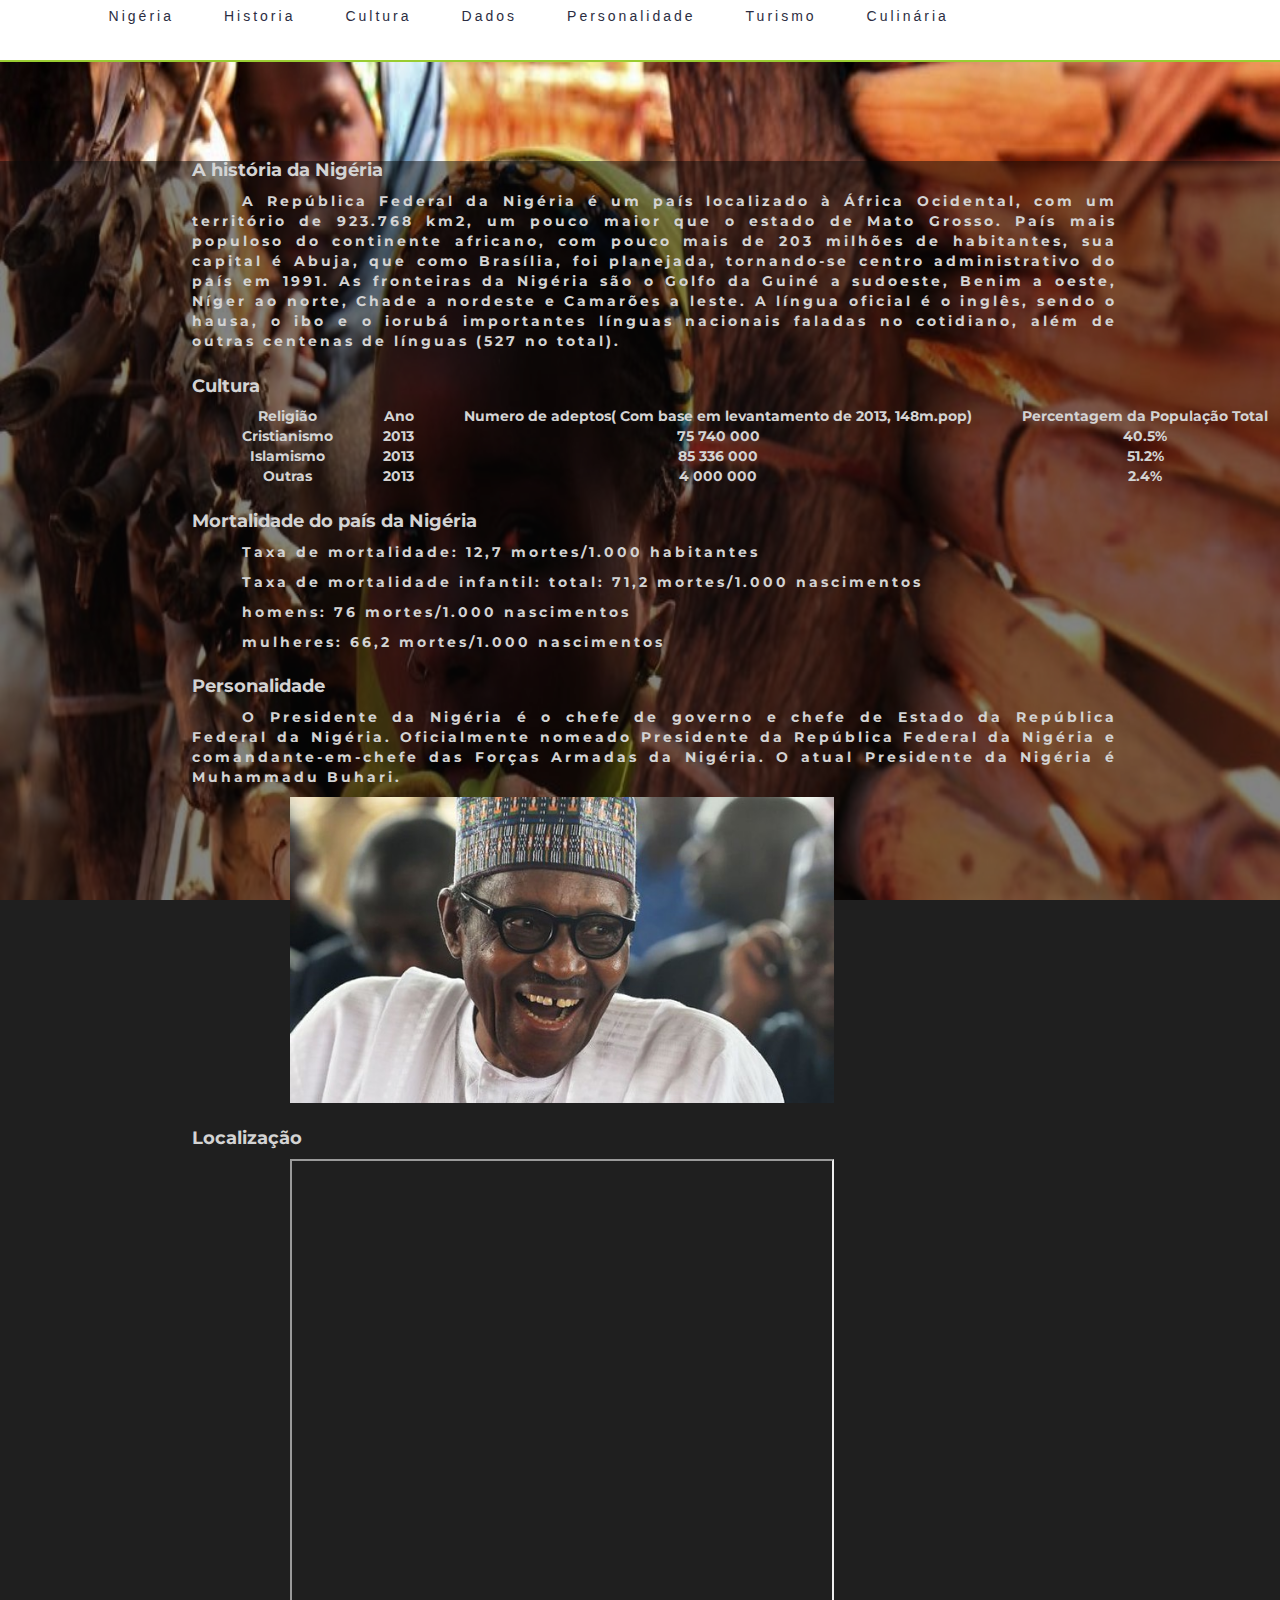
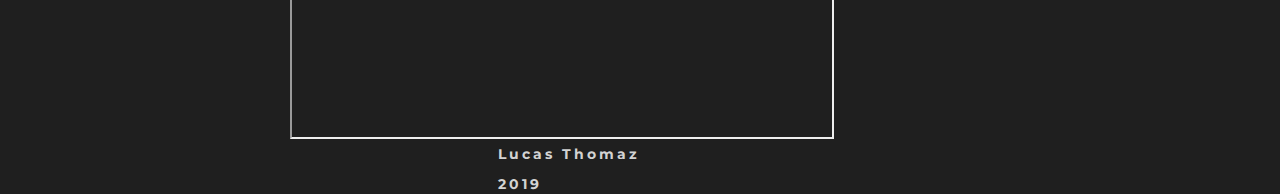
<file: index.html>
<!DOCTYPE html>
<html lang="en">
    <head>
        <meta charset="utf-8">
        <meta http-equiv="X-UA-Compatible" content="IE=edge">
        <meta name="viewport" content="width=device-width, initial-scale=1">
        <!-- The above 3 meta tags *must* come first in the head; any other head content must come *after* these tags -->

        <title>Electro - HTML Ecommerce Template</title>

        <!-- Google font -->
        <link href="https://fonts.googleapis.com/css?family=Montserrat:400,500,700" rel="stylesheet">

        <!-- Bootstrap -->
        <link type="text/css" rel="stylesheet" href="css/bootstrap.min.css"/>

        <!-- Slick -->
        <link type="text/css" rel="stylesheet" href="css/slick.css"/>
        <link type="text/css" rel="stylesheet" href="css/slick-theme.css"/>

        <!-- nouislider -->
        <link type="text/css" rel="stylesheet" href="css/nouislider.min.css"/>

        <!-- Font Awesome Icon -->
        <link rel="stylesheet" href="css/font-awesome.min.css">

        <!-- Custom stlylesheet -->
        <link type="text/css" rel="stylesheet" href="css/style.css"/>
        <link href="css/all.min.css" rel="stylesheet">
         <link href="css/owl.carousel.min.css" rel="stylesheet">

        <!-- HTML5 shim and Respond.js for IE8 support of HTML5 elements and media queries -->
        <!-- WARNING: Respond.js doesn't work if you view the page via file:// -->
        <!--[if lt IE 9]>
          <script src="https://oss.maxcdn.com/html5shiv/3.7.3/html5shiv.min.js"></script>
          <script src="https://oss.maxcdn.com/respond/1.4.2/respond.min.js"></script>
        <![endif]-->

    </head>
    <body id="bo">
        <!-- HEADER -->
        <header>
            <!-- TOP HEADER -->
            <div id="top-header">
                <nav id="navigation">
            <!-- container -->
            <div class="container">
                <!-- responsive-nav -->
                <div id="responsive-nav">
                    <!-- NAV -->
                    <ul class="main-nav nav navbar-nav">
                        <li ><a href="index.html">Nigéria</a></li>
                        <li><a href="historia.html">Historia</a></li>
                        <li><a href="cultura.html">Cultura</a></li>
                        <li><a href="dados.html">Dados</a></li>
                        <li><a href="personalidade.html">Personalidade</a></li>
                        <li><a href="turismo.html">Turismo</a></li>
                        <li><a href="culinaria.html">Culinária</a></li>

                    </ul>
                    <!-- /NAV -->
                </div>
                <!-- /responsive-nav -->
            </div>
            <!-- /container -->
        </nav>
            </div>
            <!-- /TOP HEADER -->

            <!-- MAIN HEADER -->
            
            <!-- /MAIN HEADER -->
        </header>
        <div class="tudo">
        <section id="historia">
            <h4>A história da Nigéria</h4>
            <p>A República Federal da Nigéria é um país localizado à África Ocidental, com um território de  923.768 km2, um pouco maior que o estado de Mato Grosso. País mais populoso do continente africano, com pouco mais de 203 milhões de habitantes, sua capital é Abuja, que como Brasília, foi planejada, tornando-se centro administrativo do país em 1991. As fronteiras da Nigéria são o Golfo da Guiné a sudoeste, Benim a oeste, Níger ao norte, Chade a nordeste e Camarões a leste. A língua oficial é o inglês, sendo o hausa, o ibo e o iorubá importantes línguas nacionais faladas no cotidiano, além de outras centenas de línguas (527 no total).</p>
        </section>             

        <section id="cultura">
            <h4>Cultura</h4>
            <table >
                <tr>
                    <th>Religião</th>
                    <th>Ano</th>
                    <th>Numero de adeptos( Com base em levantamento de 2013, 148m.pop)</th>
                    <th>Percentagem da População Total</th>
                </tr>
                <tr>
                    <td>Cristianismo </td>
                    <td>2013 </td>
                    <td>75 740 000 </td>
                    <td>40.5% </td>
                </tr>
                <tr>
                    <td>Islamismo</td>
                    <td>2013 </td>
                    <td>85 336 000</td>
                    <td>51.2%</td>
                </tr>
                <tr>
                    <td>Outras </td>
                    <td>2013 </td>
                    <td>4 000 000</td>
                    <td>2.4% </td>
                </tr>
            </table>
        </section>
        <section id="dados">
            <h4>Mortalidade do país da Nigéria</h4>
            <p>Taxa de mortalidade: 12,7 mortes/1.000 habitantes</p>
            <p>Taxa de mortalidade infantil: total: 71,2 mortes/1.000 nascimentos</p>
            <p>homens: 76 mortes/1.000 nascimentos</p>
            <p>mulheres: 66,2 mortes/1.000 nascimentos </p>
        </section>
        <section id="personalidades">
            <h4>Personalidade</h4>
            <p>O Presidente da Nigéria é o chefe de governo e chefe de Estado da República Federal da Nigéria. Oficialmente nomeado Presidente da República Federal da Nigéria e comandante-em-chefe das Forças Armadas da Nigéria. O atual Presidente da Nigéria é Muhammadu Buhari.</p>
            <img id="presi" src="img/presidente.jpg">
        </section>
        <section id="turismo">
            <h4>Localização</h4>
            <iframe id="ifra" src="https://www.google.com/maps/d/embed?mid=1rT14hDVaXqI5vQNVjLo1rlvnspXYqXcy" ></iframe>
        </section>
        <footer id="footer">
            <div class="pfo">
                <p>Lucas Thomaz</p>
                <p>2019</p>
            </div>
        </footer>
        </div>
        <!-- /FOOTER -->

        <!-- jQuery Plugins -->
        <script src="js/jquery.min.js"></script>
        <script src="js/bootstrap.min.js"></script>
        <script src="js/slick.min.js"></script>
        <script src="js/nouislider.min.js"></script>
        <script src="js/jquery.zoom.min.js"></script>
        <script src="js/main.js"></script>

    </body>
</html>
</file>
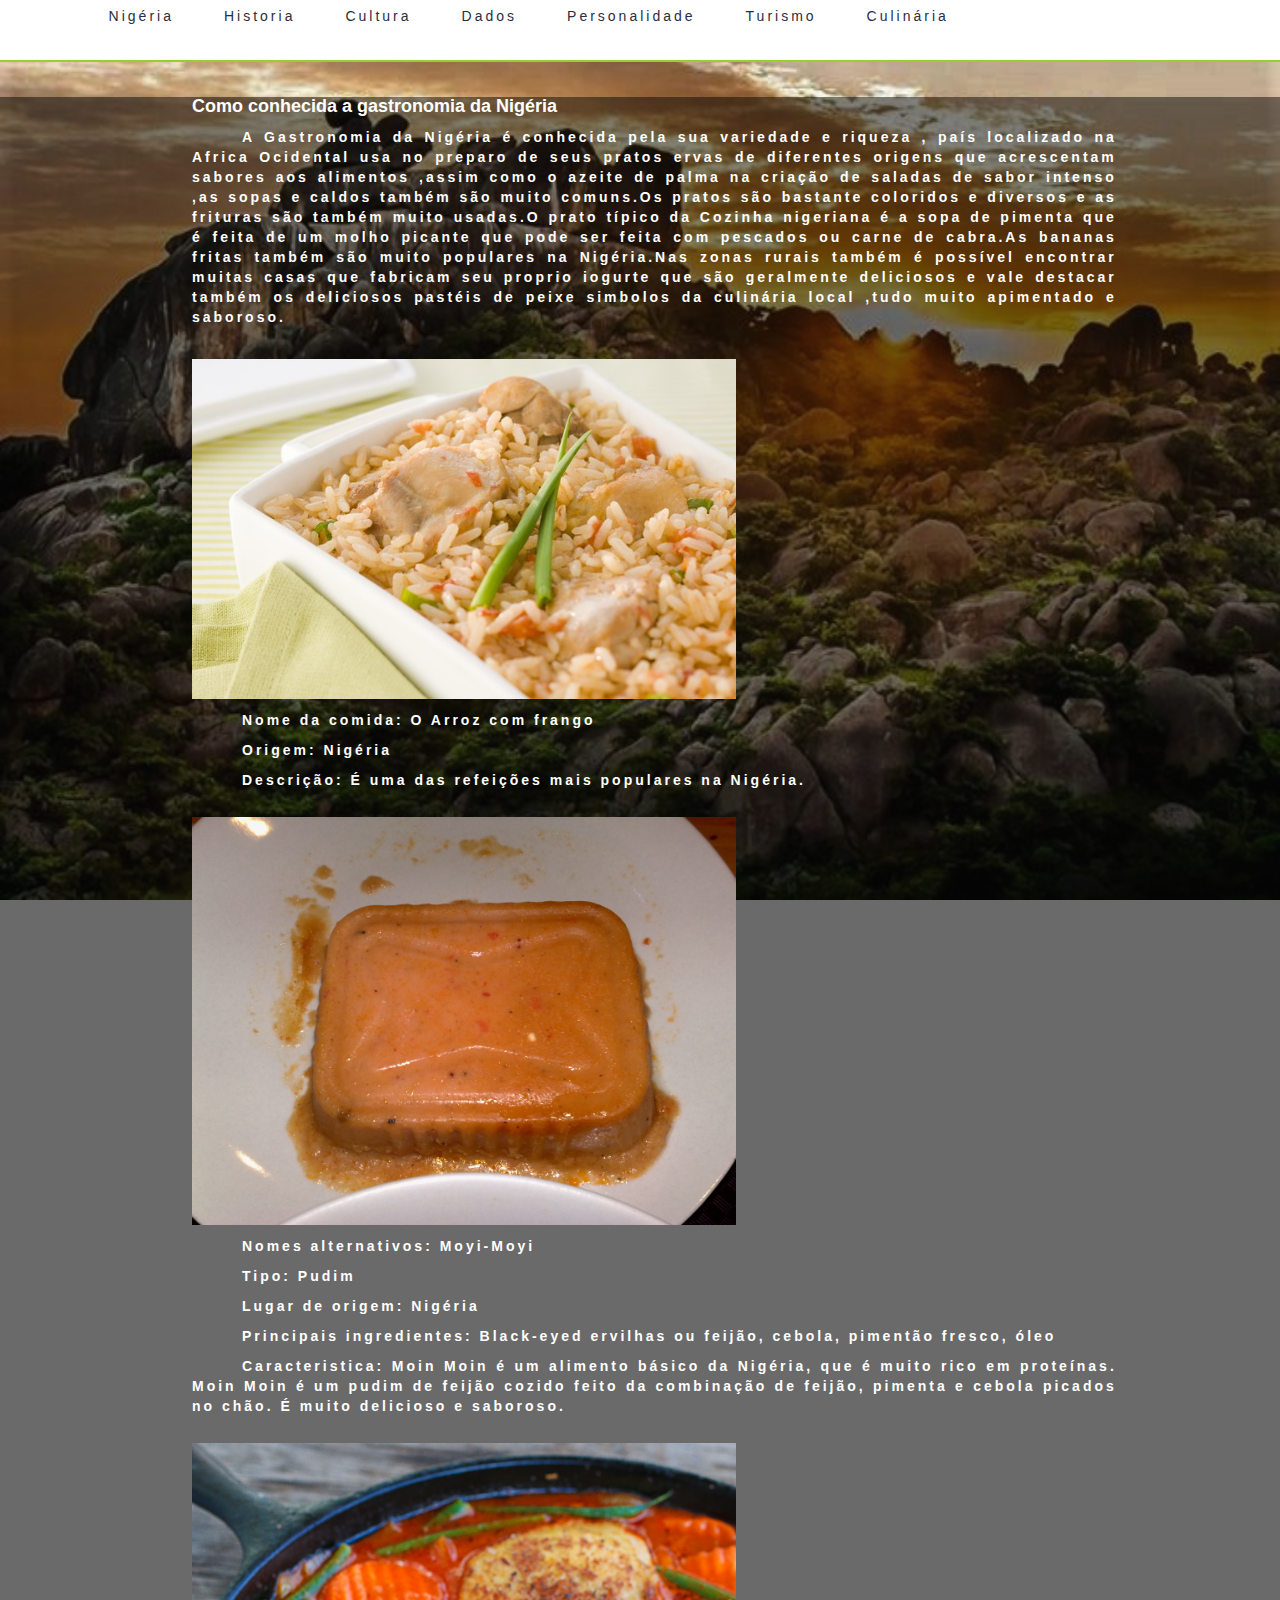
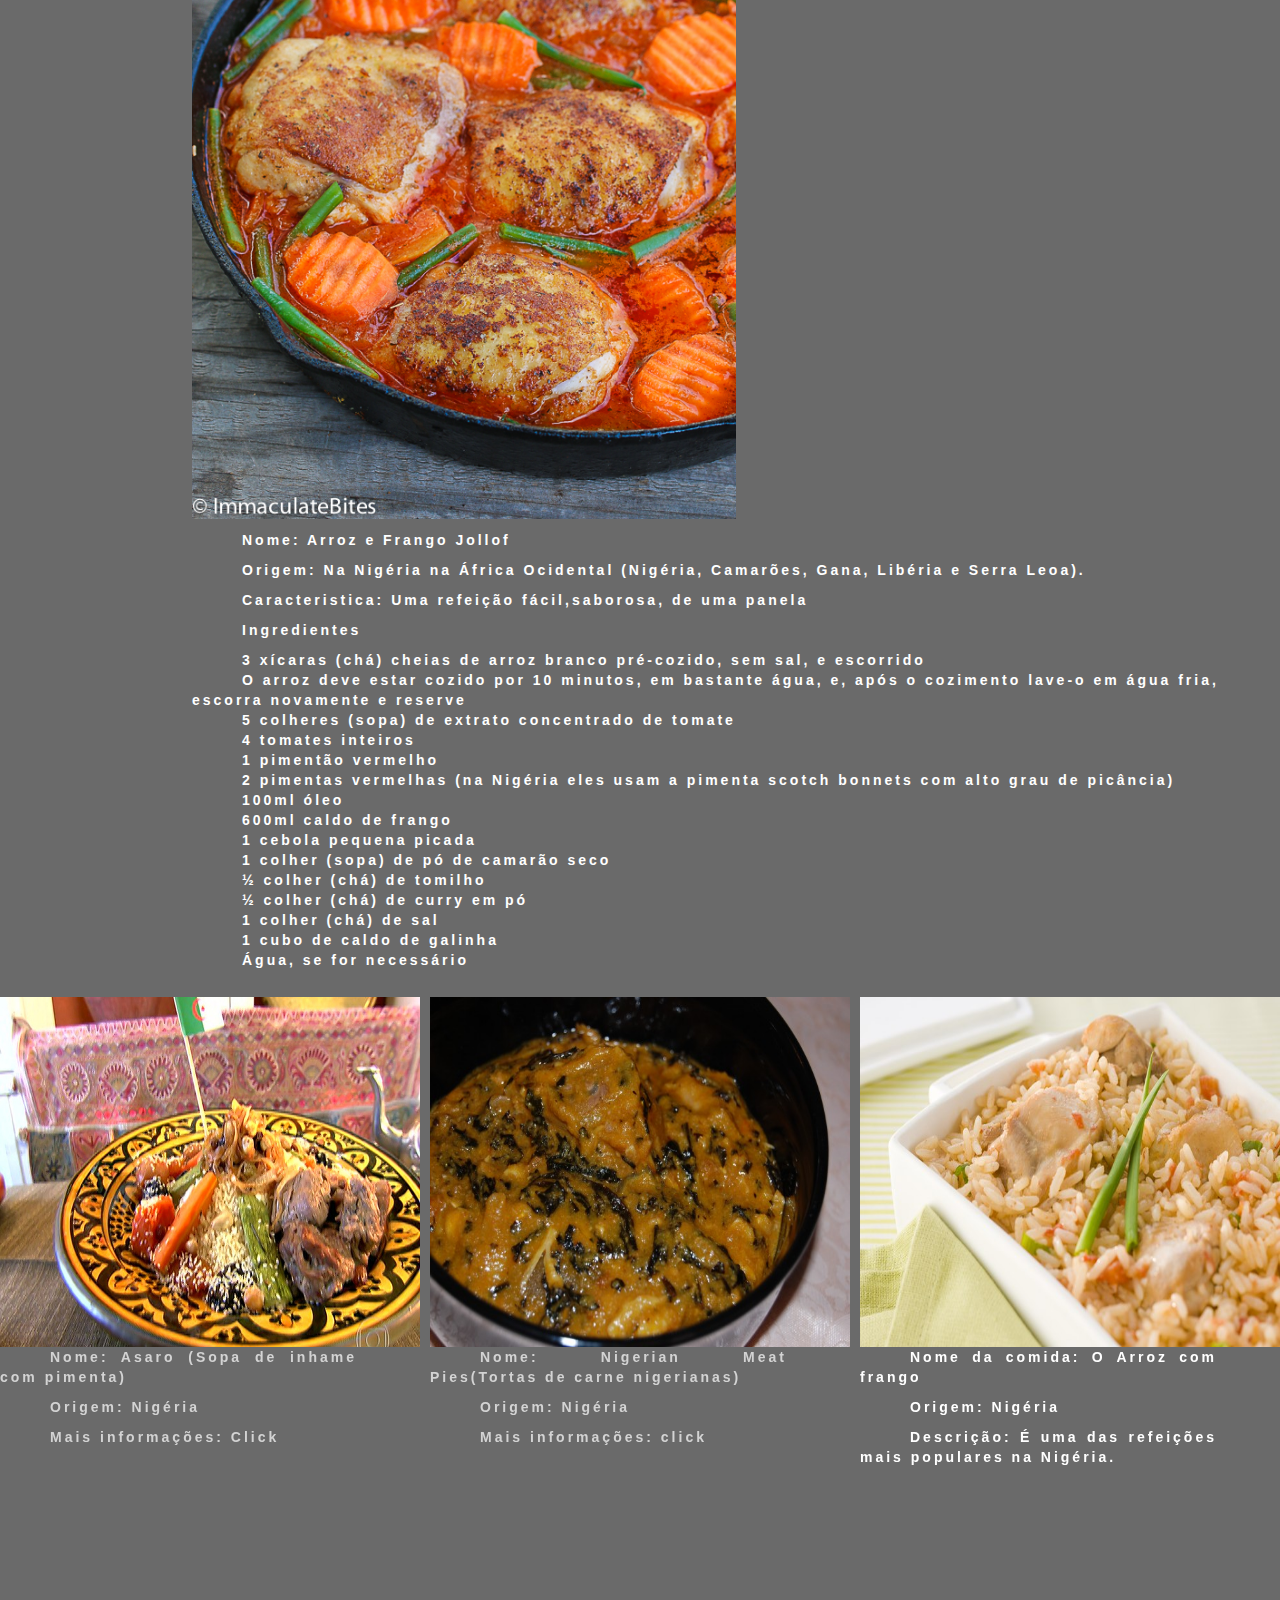
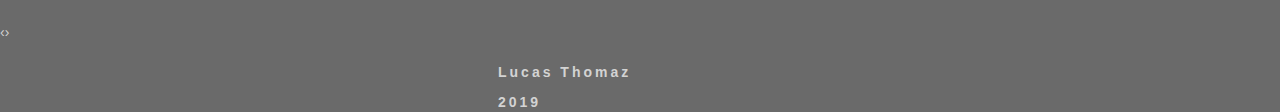
<file: culinaria.html>
<!DOCTYPE html>
<html lang="en">
    <head>
        <meta charset="utf-8">
        <meta http-equiv="X-UA-Compatible" content="IE=edge">
        <meta name="viewport" content="width=device-width, initial-scale=1">
        <!-- The above 3 meta tags *must* come first in the head; any other head content must come *after* these tags -->

        <title>Electro - HTML Ecommerce Template</title>

        <!-- Google font -->
        <link href="https://fonts.googleapis.com/css?family=Montserrat:400,500,700" rel="stylesheet">

        <!-- Bootstrap -->
        <link type="text/css" rel="stylesheet" href="css/bootstrap.min.css"/>

        <!-- Slick -->
        <link type="text/css" rel="stylesheet" href="css/slick.css"/>
        <link type="text/css" rel="stylesheet" href="css/slick-theme.css"/>

        <!-- nouislider -->
        <link type="text/css" rel="stylesheet" href="css/nouislider.min.css"/>
        
        <!--Owl Carousel style -->
        <link type="text/css" rel="stylesheet" href="css/owl.carousel.min.css"/>
        
        <!-- Font Awesome Icon -->
        <link rel="stylesheet" href="css/font-awesome.min.css">

        <!-- Custom stlylesheet -->
        <link type="text/css" rel="stylesheet" href="css/style.css"/>

        <!-- HTML5 shim and Respond.js for IE8 support of HTML5 elements and media queries -->
        <!-- WARNING: Respond.js doesn't work if you view the page via file:// -->
        <!--[if lt IE 9]>
          <script src="https://oss.maxcdn.com/html5shiv/3.7.3/html5shiv.min.js"></script>
          <script src="https://oss.maxcdn.com/respond/1.4.2/respond.min.js"></script>
        <![endif]-->
        <link href="css/all.min.css" rel="stylesheet">
         <link href="css/owl.carousel.min.css" rel="stylesheet">
    </head>
    <body id="culin">
        <!-- HEADER -->
        <header>
            <!-- TOP HEADER -->
            <div id="top-header">
                <nav id="navigation">
            <!-- container -->
            <div class="container">
                <!-- responsive-nav -->
                <div id="responsive-nav">
                    <!-- NAV -->
                    <ul class="main-nav nav navbar-nav">
                        <li ><a href="index.html">Nigéria</a></li>
                        <li><a href="historia.html">Historia</a></li>
                        <li><a href="cultura.html">Cultura</a></li>
                        <li><a href="dados.html">Dados</a></li>
                        <li><a href="personalidade.html">Personalidade</a></li>
                        <li><a href="turismo.html">Turismo</a></li>
                        <li><a href="culinaria.html">Culinária</a></li>

                    </ul>
                    <!-- /NAV -->
                </div>
                <!-- /responsive-nav -->
            </div>
            <!-- /container -->
        </nav>
            </div>
            <!-- /TOP HEADER -->

            <!-- MAIN HEADER -->
            
            <!-- /MAIN HEADER -->
        </header>

        <div id="tucl">
        <section id="culinaria">
            <h4 class="ei">Como conhecida a gastronomia da Nigéria</h4>
            <p class="ei">A Gastronomia da Nigéria é conhecida pela sua variedade e riqueza , país localizado na Africa Ocidental  usa  no preparo de seus pratos ervas  de diferentes origens que acrescentam sabores  aos alimentos ,assim como o azeite de palma na criação de saladas de sabor intenso ,as sopas e caldos  também são muito comuns.Os pratos são bastante coloridos e diversos e as frituras são também muito usadas.O prato típico da Cozinha nigeriana é a sopa de pimenta que  é feita de um molho picante que pode ser feita com pescados ou carne de cabra.As bananas fritas também são muito populares na Nigéria.Nas zonas rurais também é possível encontrar muitas casas que fabricam seu proprio iogurte que são geralmente deliciosos e vale destacar também os deliciosos pastéis de peixe simbolos da culinária local ,tudo muito apimentado e saboroso.</p>
        
            <img id="arroz" src="img/arroz.jpg">
            <div id="aru"><p class="ei">Nome da comida: O Arroz com frango</p>
            <p class="ei">Origem: Nigéria</p>
            <p class="ei">Descrição: É uma das refeições mais populares na Nigéria.</p>
            </div>
            <img class="sei" src="img/MoinMoin.jpg">
            
           <div id="moy"> <p class="ei">Nomes alternativos: Moyi-Moyi</p>
            <p class="ei">Tipo: Pudim</p>
            <p class="ei">Lugar de origem: Nigéria</p>
            <p class="ei">Principais ingredientes: Black-eyed ervilhas ou feijão, cebola, pimentão fresco, óleo</p>
            <p class="ei">Caracteristica: Moin Moin é um alimento básico da Nigéria, que é muito rico em proteínas. Moin Moin é um pudim de feijão cozido feito da combinação de feijão, pimenta e cebola picados no chão. É muito delicioso e saboroso.</p>
            </div>
        <img class="sei" src="img/frango.jpg">
        <div id="frango">
        <p class="ei">Nome: Arroz e Frango Jollof </p>
        <p class="ei">Origem: Na Nigéria na África Ocidental (Nigéria, Camarões, Gana, Libéria e Serra Leoa). </p>
        <p class="ei">Caracteristica: Uma refeição fácil,saborosa, de uma panela </p>
        <p class="ei">Ingredientes</p>
        <ul id="ola">
            <li class="ei">3 xícaras (chá) cheias de arroz branco pré-cozido, sem sal, e escorrido</li>
            <li class="ei">O arroz deve estar cozido por 10 minutos, em bastante água, e, após o cozimento lave-o em água fria, escorra novamente e reserve</li>
            <li class="ei">5 colheres (sopa) de extrato concentrado de tomate</li>
            <li class="ei">4 tomates inteiros</li>
            <li class="ei">1 pimentão vermelho</li>
            <li class="ei">2 pimentas vermelhas (na Nigéria eles usam a pimenta scotch bonnets com alto grau de picância)</li>
            <li class="ei">100ml óleo</li>
            <li class="ei">600ml caldo de frango</li>
            <li class="ei">1 cebola pequena picada</li>
            <li class="ei">1 colher (sopa) de pó de camarão seco</li>
            <li class="ei">½ colher (chá) de tomilho</li>
            <li class="ei">½ colher (chá) de curry em pó</li>
            <li class="ei">1 colher (chá) de sal</li>
            <li class="ei">1 cubo de caldo de galinha</li>
            <li class="ei">Água, se for necessário</li>
           
        </ul>
        </div>
        </section>
        <section id="slider">
            <div class="owl-carousel owl-theme">
                <div class="item"><img class="imgs" src="img/001.jpg">
                <p>Nome: Asaro (Sopa de inhame com pimenta)</p>
                <p>Origem: Nigéria</p>
                <p>Mais informações: <a class="sei" href="http://g1.globo.com/sao-paulo/noticia/2014/05/aprenda-fazer-pratos-tipicos-da-nigeria-e-da-argelia.html"> Click</a></p></div>
                <div class="item"><img class="imgs" src="img/culinaria2.jpg">
                    <p>Nome: Nigerian Meat Pies(Tortas de carne nigerianas)</p>
                    <p>Origem: Nigéria</p>
                <p>Mais informações:  <a  class="sei" href="https://www.gastronomias.com.pt/receita_de_carne_nigerian_meat_pies_nigeria_4004.html?lg=pt"> click</a></p></div>
                <div class="item"><img class="imgs" src="img/arroz.jpg">
            <p class="ei">Nome da comida: O Arroz com frango</p>
            <p class="ei">Origem: Nigéria</p>
            <p class="ei">Descrição: É uma das refeições mais populares na Nigéria.</p></div>
                <div class="item"><img src="img/MoinMoin.jpg">
            
            <p class="ei">Nomes alternativos: Moyi-Moyi</p>
            <p class="ei">Tipo: Pudim</p>
            <p class="ei">Lugar de origem: Nigéria</p>
            <p class="ei">Principais ingredientes: Black-eyed ervilhas ou feijão , cebola , pimentão fresco, óleo</p>
            <p class="ei">Caracteristica: Moin Moin é um alimento básico da Nigéria, que é muito rico em proteínas. Moin Moin é um pudim de feijão cozido feito da combinação de feijão, pimenta e cebola picados no chão. É muito delicioso e saboroso.</p>
            </div>
                <div class="item"><img class="imgs" src="img/002.jpg">
                <p>Nome: Coconut Milk Caramel Balls (shuku Shuku)(Bolas de caramelo com leite de coco (shuku Shuku))</p>
                <p>Origem: Nigéria</p>
                <p>Mais informações:  <a  class="sei" href="gastronomias.com.pt/receita_de_doces_coconut_milk_caramel_balls_shuku_shuku_nigeria_4003.html?lg=pt"> click</a></p>
                
                
                </div>
                <div class="item"><img class="imgs" src="img/003.jpg">
                <p>Nome:Nigerian Fried Rice(Arroz frito nigeriano)</p>
                <p>Origem: Nigéria</p>
                <p>Mais informações:  <a  class="sei" href="https://viaturi.com/comidas-tipicas-nigeria/"> click</a></p>
                
                </div>
                <div class="item"><img class="imgs" src="img/004.jpg">
                <p>Nome:Rich Beef And Vegetable Stew (efo Riro)(Guisado de carne e legumes rico (efo Riro))</p>
                <p>Origem: Nigéria</p>
                <p>Mais informações:  <a  class="sei" href="https://viaturi.com/comidas-tipicas-nigeria/"> click</a></p>
                </div>
                
            </div>
            
        </section>
        
        <footer id="footer">
            <div class="pfo">
                <p>Lucas Thomaz</p>
                <p>2019</p>
            </div>
        </footer></div>
        <!-- /FOOTER -->

        <!-- jQuery Plugins -->
        <script src="js/jquery.min.js" type="text/javascript"></script>
         <script src="js/owl.carousel.min.js" type="text/javascript"></script>
        <script src="js/bootstrap.min.js" type="text/javascript"> </script>
        <script src="js/jquery.zoom.min.js" type="text/javascript"></script>
       
        <!--script src="js/slick.min.js"></script-->
        <script src="js/main.js" type="text/javascript"></script>
        
        <script src="js/slider.js" type="text/javascript">
        </script>
    </body>
</html>
</file>
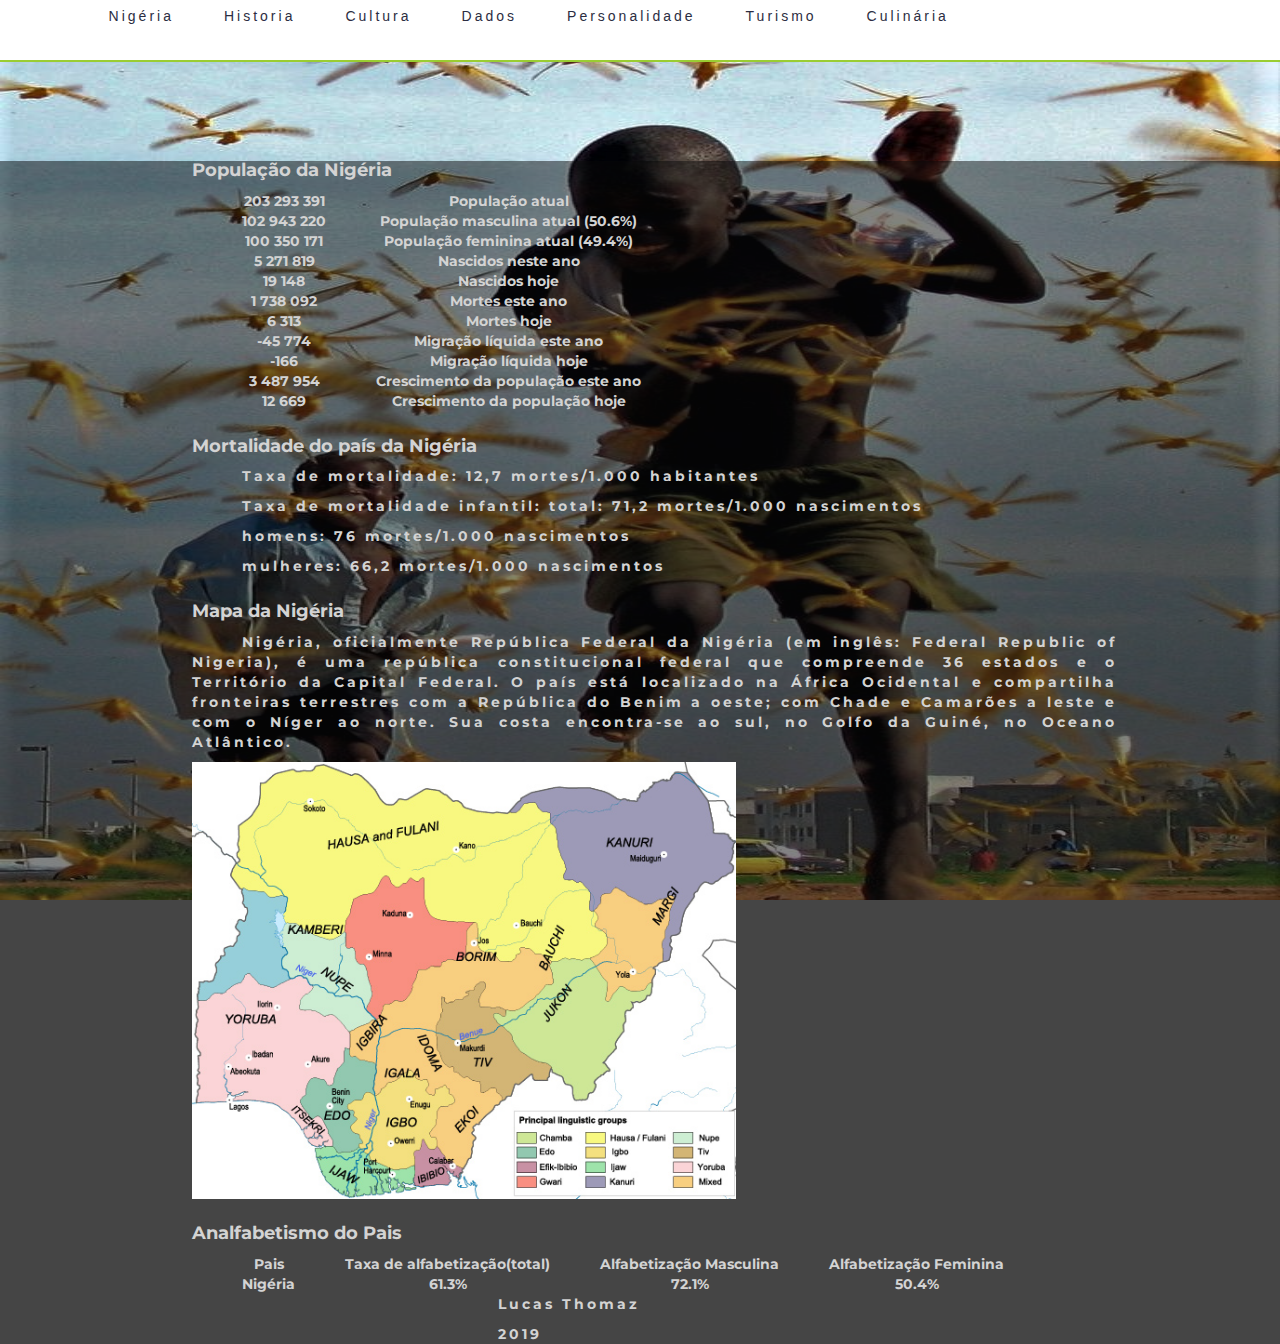
<file: dados.html>
<!DOCTYPE html>
<html lang="en">
    <head>
        <meta charset="utf-8">
        <meta http-equiv="X-UA-Compatible" content="IE=edge">
        <meta name="viewport" content="width=device-width, initial-scale=1">
        <!-- The above 3 meta tags *must* come first in the head; any other head content must come *after* these tags -->

        <title>Electro - HTML Ecommerce Template</title>

        <!-- Google font -->
        <link href="https://fonts.googleapis.com/css?family=Montserrat:400,500,700" rel="stylesheet">

        <!-- Bootstrap -->
        <link type="text/css" rel="stylesheet" href="css/bootstrap.min.css"/>

        <!-- Slick -->
        <link type="text/css" rel="stylesheet" href="css/slick.css"/>
        <link type="text/css" rel="stylesheet" href="css/slick-theme.css"/>

        <!-- nouislider -->
        <link type="text/css" rel="stylesheet" href="css/nouislider.min.css"/>

        <!-- Font Awesome Icon -->
        <link rel="stylesheet" href="css/font-awesome.min.css">

        <!-- Custom stlylesheet -->
        <link type="text/css" rel="stylesheet" href="css/style.css"/>

        <!-- HTML5 shim and Respond.js for IE8 support of HTML5 elements and media queries -->
        <!-- WARNING: Respond.js doesn't work if you view the page via file:// -->
        <!--[if lt IE 9]>
          <script src="https://oss.maxcdn.com/html5shiv/3.7.3/html5shiv.min.js"></script>
          <script src="https://oss.maxcdn.com/respond/1.4.2/respond.min.js"></script>
        <![endif]-->
        <link href="css/all.min.css" rel="stylesheet">
         <link href="css/owl.carousel.min.css" rel="stylesheet">

    </head>
    <body id="dada">
        <!-- HEADER -->
        <header>
            <!-- TOP HEADER -->
            <div id="top-header">
                <nav id="navigation">
            <!-- container -->
            <div class="container">
                <!-- responsive-nav -->
                <div id="responsive-nav">
                    <!-- NAV -->
                    <ul class="main-nav nav navbar-nav">
                        <li ><a href="index.html">Nigéria</a></li>
                        <li><a href="historia.html">Historia</a></li>
                        <li><a href="cultura.html">Cultura</a></li>
                        <li><a href="dados.html">Dados</a></li>
                        <li><a href="personalidade.html">Personalidade</a></li>
                        <li><a href="turismo.html">Turismo</a></li>
                        <li><a href="culinaria.html">Culinária</a></li>

                    </ul>
                    <!-- /NAV -->
                </div>
                <!-- /responsive-nav -->
            </div>
            <!-- /container -->
        </nav>
            </div>
            <!-- /TOP HEADER -->

            <!-- MAIN HEADER -->
            
            <!-- /MAIN HEADER -->
        </header>

        <div class="tudo">
        <section id="populacao">
            <h4>População da Nigéria</h4>
            <table >
                <tr>
                    <th>203 293 391</th>
                    <th>População atual</th>
                </tr>
                <tr>
                    <td>102 943 220</td>
                    <td>População masculina atual (50.6%)</td>
                </tr>
                <tr>
                    <td>100 350 171</td>
                    <td>População feminina atual (49.4%)</td>
                </tr>
                <tr>
                    <td>5 271 819</td>
                    <td>Nascidos neste ano</td>
                </tr>
                <tr>
                    <td>19 148</td>
                    <td>Nascidos hoje</td>
                </tr>
                <tr>
                    <td>1 738 092</td>
                    <td>Mortes este ano</td>
                </tr>
                <tr>
                    <td>6 313</td>
                    <td>Mortes hoje</td>
                </tr>
                <tr>
                    <td>-45 774</td>
                    <td>Migração líquida este ano</td>
                </tr>
                <tr>
                    <td>-166</td>
                    <td>Migração líquida hoje</td>
                </tr>
                <tr>
                    <td>3 487 954</td>
                    <td>Crescimento da população este ano</td>
                </tr>
                <tr>
                    <td>12 669</td>
                    <td>Crescimento da população hoje</td>
                </tr>
            </table>
        </section>
        <section id="mortalidade">
            <h4>Mortalidade do país da Nigéria</h4>
            <p>Taxa de mortalidade: 12,7 mortes/1.000 habitantes</p>
            <p>Taxa de mortalidade infantil: total: 71,2 mortes/1.000 nascimentos</p>
            <p>homens: 76 mortes/1.000 nascimentos</p>
            <p>mulheres: 66,2 mortes/1.000 nascimentos </p>
        </section>
        <section id="mapa">
            <h4>Mapa da Nigéria</h4>
            <p>Nigéria, oficialmente República Federal da Nigéria (em inglês: Federal Republic of Nigeria), é uma república constitucional federal que compreende 36 estados e o Território da Capital Federal. O país está localizado na África Ocidental e compartilha fronteiras terrestres com a República do Benim a oeste; com Chade e Camarões a leste e com o Níger ao norte. Sua costa encontra-se ao sul, no Golfo da Guiné, no Oceano Atlântico.</p>
            <img id="etnia" src="img/etnias.jpg">
        </section>
        <section id="analfabetismo">
            <h4>Analfabetismo do Pais</h4>
            <table>
                <tr>
                    <td>Pais</td>
                    <td>Taxa de alfabetização(total)</td>
                    <td>Alfabetização Masculina</td>
                    <td>Alfabetização Feminina</td>
                </tr>
                <tr>
                    <td>Nigéria</td>
                    <td>61.3%</td>
                    <td>72.1%</td>
                    <td>50.4%</td>
                </tr>
            </table>
        </section>
        <footer id="footer">
            <div class="pfo">
                <p>Lucas Thomaz</p>
                <p>2019</p>
            </div>
        </footer></div>
        <!-- /FOOTER -->

        <!-- jQuery Plugins -->
        <script src="js/jquery.min.js"></script>
        <script src="js/bootstrap.min.js"></script>
        <script src="js/slick.min.js"></script>
        <script src="js/nouislider.min.js"></script>
        <script src="js/jquery.zoom.min.js"></script>
        <script src="js/main.js"></script>
    </body>
</html>
</file>
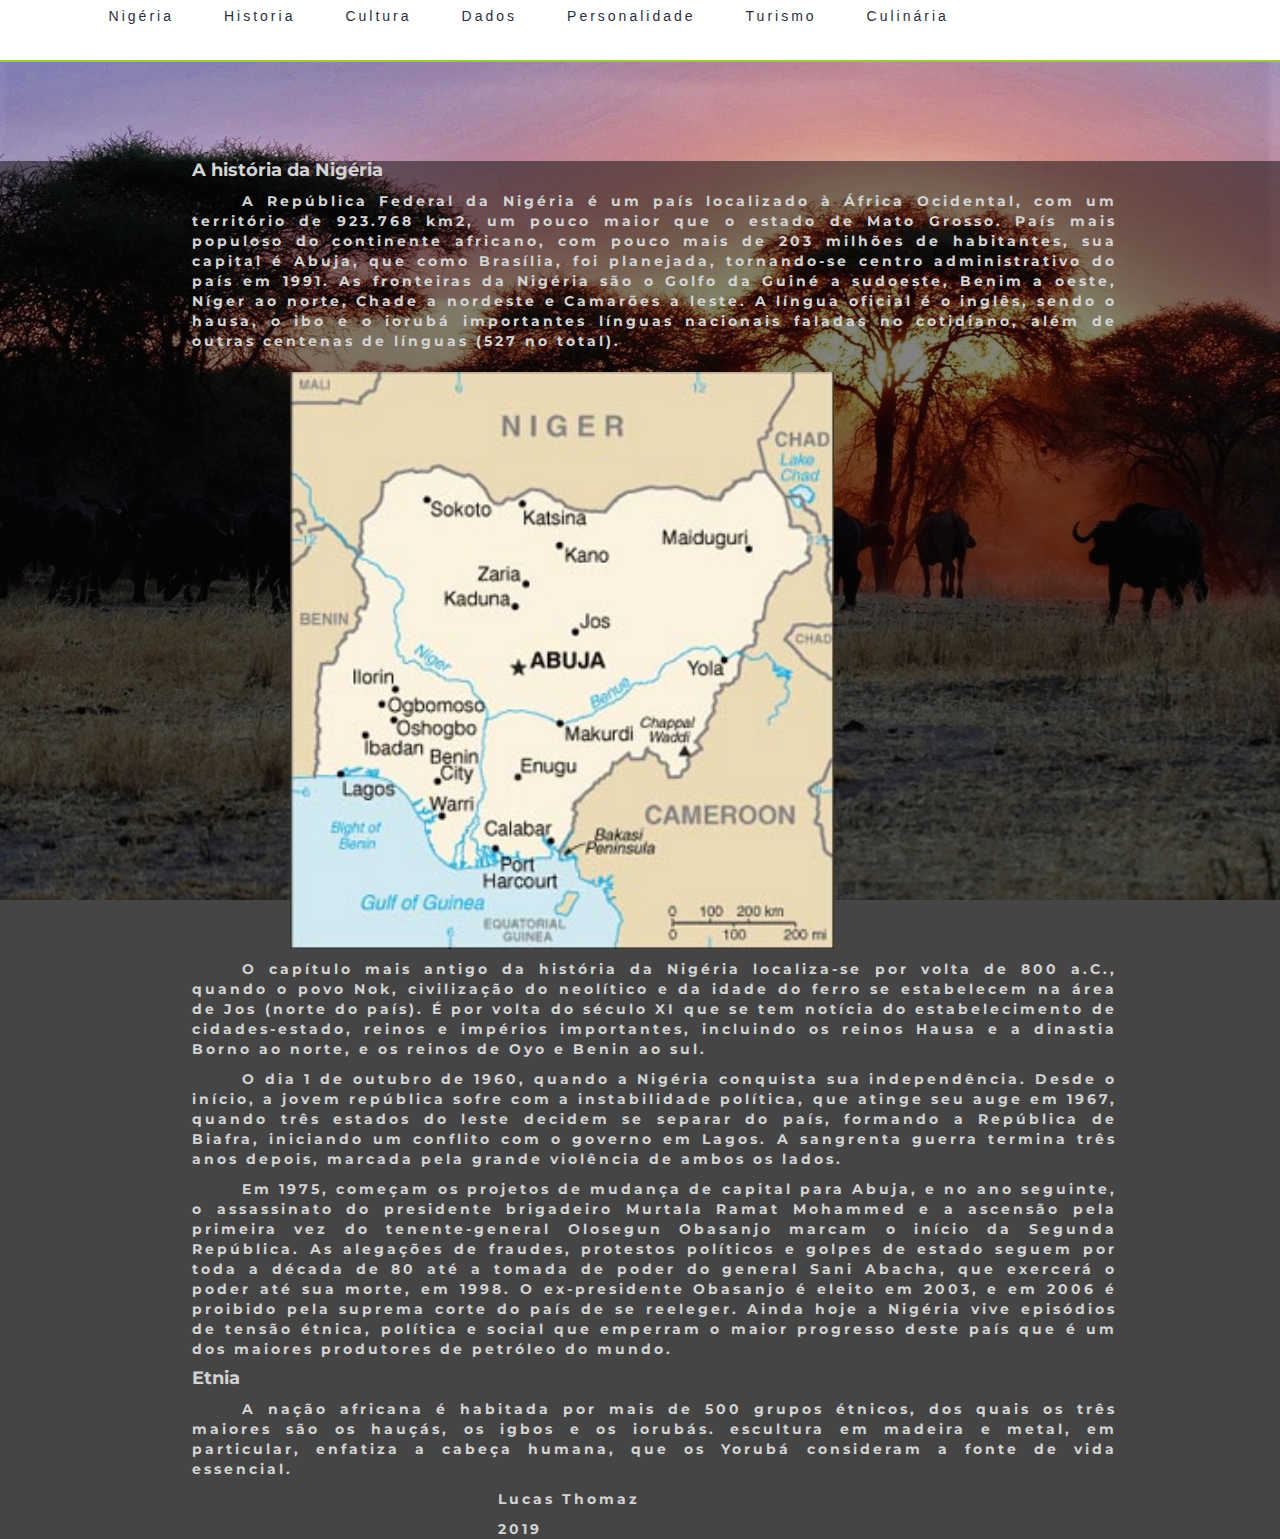
<file: historia.html>
<!DOCTYPE html>
<html lang="en">
    <head>
        <meta charset="utf-8">
        <meta http-equiv="X-UA-Compatible" content="IE=edge">
        <meta name="viewport" content="width=device-width, initial-scale=1">
        <!-- The above 3 meta tags *must* come first in the head; any other head content must come *after* these tags -->

        <title>Electro - HTML Ecommerce Template</title>

        <!-- Google font -->
        <link href="https://fonts.googleapis.com/css?family=Montserrat:400,500,700" rel="stylesheet">

        <!-- Bootstrap -->
        <link type="text/css" rel="stylesheet" href="css/bootstrap.min.css"/>

        <!-- Slick -->
        <link type="text/css" rel="stylesheet" href="css/slick.css"/>
        <link type="text/css" rel="stylesheet" href="css/slick-theme.css"/>

        <!-- nouislider -->
        <link type="text/css" rel="stylesheet" href="css/nouislider.min.css"/>

        <!-- Font Awesome Icon -->
        <link rel="stylesheet" href="css/font-awesome.min.css">

        <!-- Custom stlylesheet -->
        <link type="text/css" rel="stylesheet" href="css/style.css"/>

        <!-- HTML5 shim and Respond.js for IE8 support of HTML5 elements and media queries -->
        <!-- WARNING: Respond.js doesn't work if you view the page via file:// -->
        <!--[if lt IE 9]>
          <script src="https://oss.maxcdn.com/html5shiv/3.7.3/html5shiv.min.js"></script>
          <script src="https://oss.maxcdn.com/respond/1.4.2/respond.min.js"></script>
        <![endif]-->
        <link href="css/all.min.css" rel="stylesheet">
         <link href="css/owl.carousel.min.css" rel="stylesheet">
    </head>
    <body id="his">
        <!-- HEADER -->
       <header>
            <!-- TOP HEADER -->
            <div id="top-header">
                <nav id="navigation">
            <!-- container -->
            <div class="container">
                <!-- responsive-nav -->
                <div id="responsive-nav">
                    <!-- NAV -->
                    <ul class="main-nav nav navbar-nav">
                        <li ><a href="index.html">Nigéria</a></li>
                        <li><a href="historia.html">Historia</a></li>
                        <li><a href="cultura.html">Cultura</a></li>
                        <li><a href="dados.html">Dados</a></li>
                        <li><a href="personalidade.html">Personalidade</a></li>
                        <li><a href="turismo.html">Turismo</a></li>
                        <li><a href="culinaria.html">Culinária</a></li>

                    </ul>
                    <!-- /NAV -->
                </div>
                <!-- /responsive-nav -->
            </div            <!-- /container -->
        </nav>
            </div>
            <!-- /TOP HEADER -->

            <!-- MAIN HEADER -->
            
            <!-- /MAIN HEADER -->
        </header>

        <div class="tudo">
        <section id="histori">
            <div id="historias"><h4>A história da Nigéria</h4>
            <p>A República Federal da Nigéria é um país localizado à África Ocidental, com um território de  923.768 km2, um pouco maior que o estado de Mato Grosso. País mais populoso do continente africano, com pouco mais de 203 milhões de habitantes, sua capital é Abuja, que como Brasília, foi planejada, tornando-se centro administrativo do país em 1991. As fronteiras da Nigéria são o Golfo da Guiné a sudoeste, Benim a oeste, Níger ao norte, Chade a nordeste e Camarões a leste. A língua oficial é o inglês, sendo o hausa, o ibo e o iorubá importantes línguas nacionais faladas no cotidiano, além de outras centenas de línguas (527 no total).</p>
            <img id="mapas" src="img/mapa.jpg">
            <p>O capítulo mais antigo da história da Nigéria localiza-se por volta de 800 a.C., quando o povo Nok, civilização do neolítico e da idade do ferro se estabelecem na área de Jos (norte do país). É por volta do século XI que se tem notícia do estabelecimento de cidades-estado, reinos e impérios importantes, incluindo os reinos Hausa e a dinastia Borno ao norte, e os reinos de Oyo e Benin ao sul.</p>
            <p>O dia 1 de outubro de 1960, quando a Nigéria conquista sua independência. Desde o início, a jovem república sofre com a instabilidade política, que atinge seu auge em 1967, quando três estados do leste decidem se separar do país, formando a República de Biafra, iniciando um conflito com o governo em Lagos. A sangrenta guerra termina três anos depois, marcada pela grande violência de ambos os lados.</p>
            <p>Em 1975, começam os projetos de mudança de capital para Abuja, e no ano seguinte, o assassinato do presidente brigadeiro Murtala Ramat Mohammed e a ascensão pela primeira vez do tenente-general Olosegun Obasanjo marcam o início da Segunda República. As alegações de fraudes, protestos políticos e golpes de estado seguem por toda a década de 80 até a tomada de poder do general Sani Abacha, que exercerá o poder até sua morte, em 1998. O ex-presidente Obasanjo é eleito em 2003, e em 2006 é proibido pela suprema corte do país de se reeleger. Ainda hoje a Nigéria vive episódios de tensão étnica, política e social que emperram o maior progresso deste país que é um dos maiores produtores de petróleo do mundo.</p>
            <h4>Etnia </h4>
            <p>A nação africana é habitada por mais de 500 grupos étnicos, dos quais os três maiores são os hauçás, os igbos e os iorubás. escultura em madeira e metal, em particular, enfatiza a cabeça humana, que os Yorubá consideram a fonte de vida essencial.</p>
            </div>
        </section>
        <footer id="footer">
            <div class="pfo">
                <p>Lucas Thomaz</p>
                <p>2019</p>
            </div>
        </footer></div>
        <!-- /FOOTER -->
</div>
        <!-- jQuery Plugins -->
        <script src="js/jquery.min.js"></script>
        <script src="js/bootstrap.min.js"></script>
        <script src="js/slick.min.js"></script>
        <script src="js/nouislider.min.js"></script>
        <script src="js/jquery.zoom.min.js"></script>
        <script src="js/main.js"></script>
    </body>
</html>
</file>
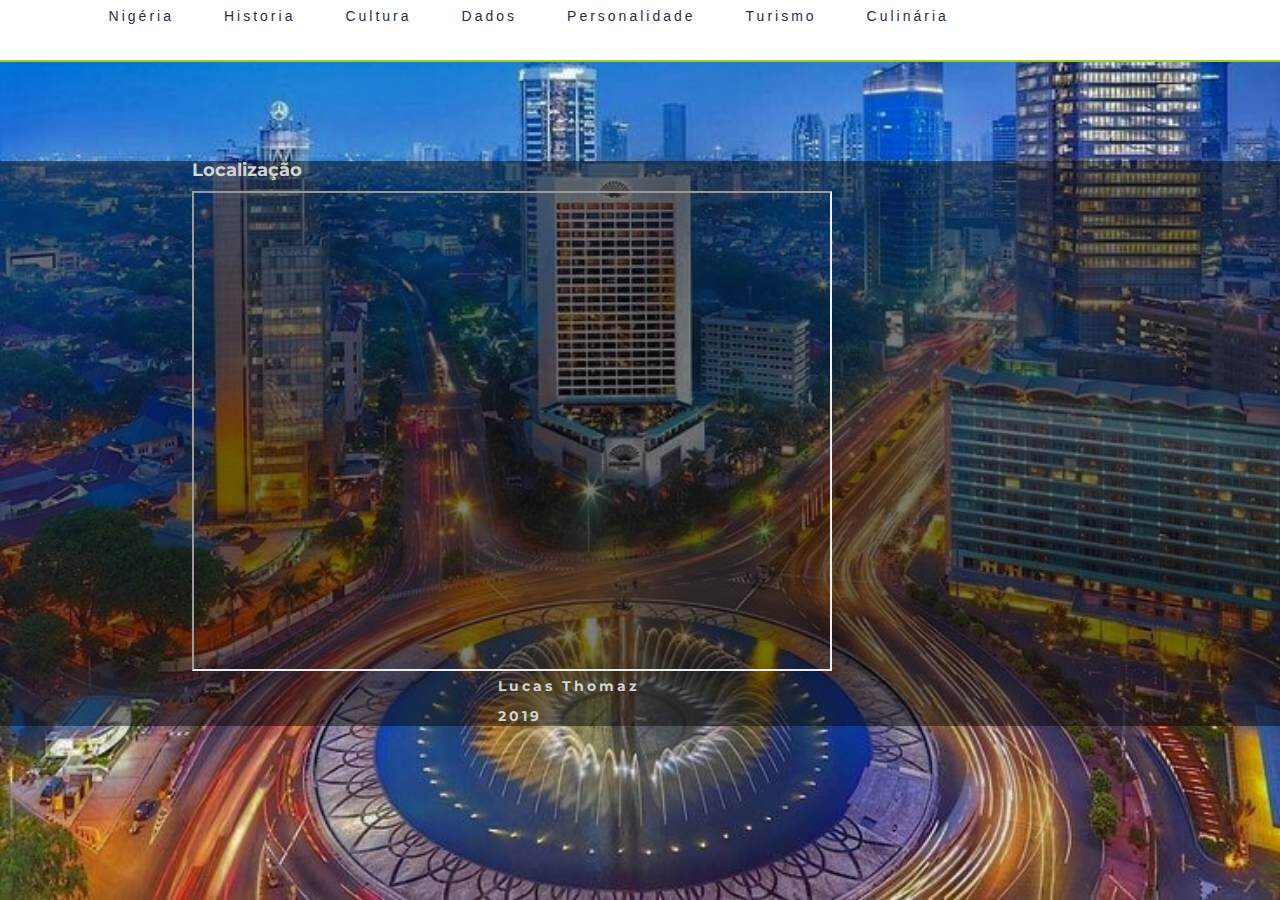
<file: turismo.html>
<!DOCTYPE html>
<html lang="en">
    <head>
        <meta charset="utf-8">
        <meta http-equiv="X-UA-Compatible" content="IE=edge">
        <meta name="viewport" content="width=device-width, initial-scale=1">
        <!-- The above 3 meta tags *must* come first in the head; any other head content must come *after* these tags -->

        <title>Electro - HTML Ecommerce Template</title>

        <!-- Google font -->
        <link href="https://fonts.googleapis.com/css?family=Montserrat:400,500,700" rel="stylesheet">

        <!-- Bootstrap -->
        <link type="text/css" rel="stylesheet" href="css/bootstrap.min.css"/>

        <!-- Slick -->
        <link type="text/css" rel="stylesheet" href="css/slick.css"/>
        <link type="text/css" rel="stylesheet" href="css/slick-theme.css"/>

        <!-- nouislider -->
        <link type="text/css" rel="stylesheet" href="css/nouislider.min.css"/>

        <!-- Font Awesome Icon -->
        <link rel="stylesheet" href="css/font-awesome.min.css">

        <!-- Custom stlylesheet -->
        <link type="text/css" rel="stylesheet" href="css/style.css"/>

        <!-- HTML5 shim and Respond.js for IE8 support of HTML5 elements and media queries -->
        <!-- WARNING: Respond.js doesn't work if you view the page via file:// -->
        <!--[if lt IE 9]>
          <script src="https://oss.maxcdn.com/html5shiv/3.7.3/html5shiv.min.js"></script>
          <script src="https://oss.maxcdn.com/respond/1.4.2/respond.min.js"></script>
        <![endif]-->
        <link href="css/all.min.css" rel="stylesheet">
         <link href="css/owl.carousel.min.css" rel="stylesheet">

    </head>
    <body id="tutu">
        <!-- HEADER -->
        <header>
            <!-- TOP HEADER -->
            <div id="top-header">
                <nav id="navigation">
            <!-- container -->
            <div class="container">
                <!-- responsive-nav -->
                <div id="responsive-nav">
                    <!-- NAV -->
                    <ul class="main-nav nav navbar-nav">
                        <li ><a href="index.html">Nigéria</a></li>
                        <li><a href="historia.html">Historia</a></li>
                        <li><a href="cultura.html">Cultura</a></li>
                        <li><a href="dados.html">Dados</a></li>
                        <li><a href="personalidade.html">Personalidade</a></li>
                        <li><a href="turismo.html">Turismo</a></li>
                        <li><a href="culinaria.html">Culinária</a></li>

                    </ul>
                    <!-- /NAV -->
                </div>
                <!-- /responsive-nav -->
            </div>
            <!-- /container -->
        </nav>
            </div>
            <!-- /TOP HEADER -->

            <!-- MAIN HEADER -->
            
            <!-- /MAIN HEADER -->
        </header>
        <div class="tudo">
        <section id="lugar">
            <h4>Localização</h4>
            <iframe src="https://www.google.com/maps/d/embed?mid=1rT14hDVaXqI5vQNVjLo1rlvnspXYqXcy" width="640" height="480"></iframe>
        </section>
        
        <footer id="footer">
            <div class="pfo">
                <p>Lucas Thomaz</p>
                <p>2019</p>
            </div>
        </footer></div>
        <!-- /FOOTER -->

        <!-- jQuery Plugins -->
        <script src="js/jquery.min.js"></script>
        <script src="js/owl.carousel.min.js"></script>
        <script src="js/bootstrap.min.js"></script>
        <script src="js/slick.min.js"></script>
        <script src="js/nouislider.min.js"></script>
        <script src="js/jquery.zoom.min.js"></script>
        <script src="js/main.js"></script>
    </body>
</html>
</file>
<file: css/style.css>
/*
Template Name: Electro - HTML Ecommerce Template
Author: yaminncco

Colors:
	Body 		: #333
	Headers 	: #2B2D42
	Primary 	: #D10024
	Dark 		: #15161D ##1E1F29
	Grey 		: #E4E7ED #FBFBFC #8D99AE #B9BABC

Fonts: Montserrat

Table OF Contents
------------------------------------
1 > GENERAL
------ Typography
------ Buttons
------ Inputs
------ Sections
------ Breadcrumb
2 > HEADER
------ Top header
------ Logo
------ Search
------ Cart
3 > NAVIGATION
------ Main nav
------ Responsive Nav
4 > CATEGORY SHOP
5 > HOT DEAL
6 > PRODUCT
------ Product
------ Widget product
------ Product slick
7 > STORE PAGE
------ Aside
------ Store
8 > PRODUCT DETAILS PAGE
------ Product view
------ Product details
------ Product tab
9 > CHECKOUT PAGE
10 > NEWSLETTER
11 > FOOTER
11 > SLICK STYLE
12 > RESPONSIVE
------------------------------------*/

/*=========================================================
	01 -> GENERAL
===========================================================*/

/*----------------------------*\
	Typography
#\*----------------------------*/
#bo{


 background-image:url("../img/lolo.jpg");
    background-repeat: no-repeat;
    background-attachment: fixed;
    background-size: 100% 100%;
    /* background-color: transparent;*/
    background-color: rgba(5.0,5.0,5.0,0.8);
    
   
}
.pfo{margin-left: 35%;}
#tutu{
    background-image:url("../img/zzzz.jpg");
    background-repeat: no-repeat;
    background-attachment: fixed;
    background-size: 100% 100%;
    /* background-color: transparent;*/
    background-color: rgba(5.0,5.0,5.0,0.5);
}
#his{
    background-image:url("../img/aaaa.jpg");
    background-repeat: no-repeat;
    background-attachment: fixed;
    background-size: 100% 100%;
    /* background-color: transparent;*/
    background-color: rgba(7.0,7.0,7.0,0.5);
}
#pepe{
    background-image:url("../img/gggg.jpg");
    background-repeat: no-repeat;
    background-attachment: fixed;
    background-size: 100% 100%;
    /* background-color: transparent;*/
    background-color: rgba(7.0,7.0,7.0,0.5);
}
#dada{
     background-image:url("../img/oooo.jpg");
    background-repeat: no-repeat;
    background-attachment: fixed;
    background-size: 100% 100%;
    /* background-color: transparent;*/
    background-color: rgba(7.0,7.0,7.0,0.5);
}
#culit{background-image:url("../img/pppp.jpg");
    background-repeat: no-repeat;
    background-attachment: fixed;
    background-size: 100% 100%;
    /* background-color: transparent;*/
    background-color: rgba(7.0,7.0,7.0,0.5);}
#culin{ background-image:url("../img/tttt.jpg");
       
    background-repeat: no-repeat;
    background-attachment: fixed;
    background-size: 100% 100%;
     background-color: transparent;
    background-color: rgba(7.0,7.0,7.0,0.2);}
#tucl{background-color: black;
    background-color: rgba(8.0,8.0,8.0,0.5);
    color: lightgray;}
.tudo{
     
    font-family: 'Montserrat', sans-serif;
    font-weight: 400;
    background-color: black;
    background-color: rgba(8.0,8.0,8.0,0.5);
    color: lightgray;
  
}
.nig{
    background-color: white;
    width: 17%;
}


.imgs{
     width: 100px;
    height:200px;
    position: relative;
}
img{
    width: 50%
        
}
li{
     color: lightgray;
     font-weight: 700;
     letter-spacing: 3px;
     font-weight: bold;
     text-indent: 50px;
     opacity: 1.0;
     
}
p{
    font-weight: bold;
    opacity: 5.0;
    color:lightgray;
    text-indent: 50px;
    letter-spacing: 3px;
    text-align: justify;
    width: 85%;
   font-weight: bold;
   
    
}
h4{color: lightgray;
   opacity: 1.0;
  font-weight: 700;
font-weight: bold;
  margin: 0 0 10px;
display: block;
}
#arroz{
    margin-top: 2%;
    color:greenyellow
        
}
#aru{
   margin-top: 1%; 
       margin-bottom: 2.5%;
       color:greenyellow
       
}
#moy{
    margin-top: 1%; 
       margin-bottom: 2.5%;
       color:greenyellow
       
}
.ei{color:white;
opacity: 13;}
#ola{color:greenyellow;}
#frango{margin-top: 1%; 
       margin-bottom: 2.5%;
}
h1 {
  color: seagreen;
  font-weight: 700;
  margin-left:5% ;
  margin-top: 13%;
  font-size: 54px;
  opacity: 1.0; 
  /*font-weight: bold;*/
  
}
#historias{
    margin-left: 15%;
    margin-top: 7%;
}
#mapas{
    margin-left: 9%;
    margin-top: 1%;
    margin-bottom: 1%
}
.pe{
    margin-top: 1%;
    margin-bottom:4%; 
}

th{
    color:lightgray;
    font-weight: bold;
     text-indent: 50px;
     text-align: center;
}
td{
    text-align: center;
    font-weight: bold;
     text-indent: 50px;
     color: lightgray;
}
#historia{
    margin-left: 15%;
    margin-top: 7%;
}
#cultura{
    margin-left: 15%;
    margin-top: 2%;
}
#dados{
    margin-left: 15%;
    margin-top: 2%;
}
.sei{
    color:lightgray;
    font-weight: bold;
   
    
    
}
#personalidades{
    margin-left: 15%;
    margin-top: 2%;
}
#presi{
    margin-left: 9%;
}
#turismo{
    margin-left: 15%;
    margin-top: 2%;
}
#ifra{
    margin-left: 9%;
    width: 50%;
    height: 580px;
}
#bandeira{
    width: 250px;
    height: 100px;
    margin-left: 2%;
    margin-top: 5px;
    margin-bottom: 0%;
    
}
#la{
    width: 260px;
    height: 110px;
    background-color: orange;
    margin-left: 75%;
    margin-top: -12px;
    margin-bottom: 1%;
}
#voce{
    width: 30px;
    margin-left: 10%;
    display: inline;
}
#religiao{
     margin-left: 15%;
    margin-top: 7%;
    
}
#danca{
    margin-left: 15%;
    margin-top: 2%;
}
#midia{
    display: block;
      width: 60%;
  margin-left: 13%;
   
        
}
#um{
    margin-top: 1%;
     margin-left: 9%;
}
.um{ 
     
    width: 50px;
   height: 50px;}
#tempo{
    display: inline;
    width: 30%;
    height: 5px;
    color:blue;
    
    
}
#tempo_valor{
    color:blue;
}
#volumeVideo{
    display: inline;
    width: 30%;
    height: 5px;
    color:blue;
}
#vv{
    color: blue;
}
#musica{
    margin-left: 15%;
    margin-top: 2%;
}
.dois{
    width: 50px;
   height: 50px;
   color: blue;
}
#tempovalores{
    color: blue;
}
#temp{
    display: inline;
    width: 30%;
    height: 5px;
    color:blue;
}
#volumeaudio{
    display: inline;
    width: 30%;
    height: 5px;
    color:blue;
}
#vaaudio{
    color:blue;
}
#populacao{
    margin-left: 15%;
    margin-top: 7%;
}
#mortalidade{
    margin-left: 15%;
    margin-top: 2%;
}
#mapa{
    margin-left: 15%;
    margin-top: 2%;
}
#etnia{
    
}
#analfabetismo{
    margin-left: 15%;
    margin-top: 2%;
}
#personalidade{
     margin-left: 15%;
    margin-top: 7%;
}
#lugar{
     margin-left: 15%;
    margin-top: 7%;
}
#culinaria{
     margin-left: 15%;
    margin-top: 2%;
}
#gastro{
    margin-left: 15%;
    margin-top: 2%;
}
section{
     background-color: transparent;
}
a {
  color: #2B2D42;
  font-weight: 500;
  -webkit-transition: 0.2s color;
  transition: 0.2s color;
}

a:hover, a:focus {
  color: blue;
  text-decoration: none;
  outline: none;
}

ul, ol {
  margin: 0;
  padding: 0;
  list-style: none
}
img{opacity: 1,0;}
.imgs{
    width: 350px;
    height:350px;
}i




.primary-btn {
  display: inline-block;
  padding: 12px 30px;
  background-color: blue;
  border: none;
  border-radius: 40px;
  color: #FFF;
  text-transform: uppercase;
  font-weight: 700;
  text-align: center;
  -webkit-transition: 0.2s all;
  transition: 0.2s all;
}

.primary-btn:hover, .primary-btn:focus {
  opacity: 0.9;
  color: #FFF;
}

/*----------------------------*\
	Inputs
\*----------------------------*/

/*-- Text input --*/

.input {
  height: 40px;
  padding: 0px 15px;
  border: 1px solid #E4E7ED;
  background-color: #FFF;
  width: 100%;
}

textarea.input {
  padding: 15px;
  min-height: 90px;
}

/*-- Number input --*/

.input-number {
  position: relative;
}

.input-number input[type="number"]::-webkit-inner-spin-button, .input-number input[type="number"]::-webkit-outer-spin-button {
  -webkit-appearance: none;
  margin: 0;
}

.input-number input[type="number"] {
  -moz-appearance: textfield;
  height: 40px;
  width: 100%;
  border: 1px solid #E4E7ED;
  background-color: #FFF;
  padding: 0px 35px 0px 15px;
}

.input-number .qty-up, .input-number .qty-down {
  position: absolute;
  display: block;
  width: 20px;
  height: 20px;
  border: 1px solid #E4E7ED;
  background-color: #FFF;
  text-align: center;
  font-weight: 700;
  cursor: pointer;
  -webkit-user-select: none;
  -moz-user-select: none;
  -ms-user-select: none;
  user-select: none;
}

.input-number .qty-up {
  right: 0;
  top: 0;
  border-bottom: 0px;
}

.input-number .qty-down {
  right: 0;
  bottom: 0;
}

.input-number .qty-up:hover, .input-number .qty-down:hover {
  background-color: #E4E7ED;
  color: #D10024;
}

/*-- Select input --*/

.input-select {
  padding: 0px 15px;
  background: #FFF;
  border: 1px solid #E4E7ED;
  height: 40px;
}

/*-- checkbox & radio input --*/

.input-radio, .input-checkbox {
  position: relative;
  display: block;
}

.input-radio input[type="radio"]:not(:checked), .input-radio input[type="radio"]:checked, .input-checkbox input[type="checkbox"]:not(:checked), .input-checkbox input[type="checkbox"]:checked {
  position: absolute;
  margin-left: -9999px;
  visibility: hidden;
}

.input-radio label, .input-checkbox label {
  font-weight: 500;
  min-height: 20px;
  padding-left: 20px;
  margin-bottom: 5px;
  cursor: pointer;
}

.input-radio input[type="radio"]+label span, .input-checkbox input[type="checkbox"]+label span {
  position: absolute;
  left: 0px;
  top: 4px;
  width: 14px;
  height: 14px;
  border: 2px solid #E4E7ED;
  background: #FFF;
}

.input-radio input[type="radio"]+label span {
  border-radius: 50%;
}

.input-radio input[type="radio"]+label span:after {
  content: "";
  position: absolute;
  left: 50%;
  top: 50%;
  -webkit-transform: translate(-50%, -50%) scale(0);
  -ms-transform: translate(-50%, -50%) scale(0);
  transform: translate(-50%, -50%) scale(0);
  background-color: #FFF;
  width: 4px;
  height: 4px;
  border-radius: 50%;
  opacity: 0;
  -webkit-transition: all 0.2s;
  transition: all 0.2s;
}

.input-checkbox input[type="checkbox"]+label span:after {
  content: '✔';
  position: absolute;
  top: -2px;
  left: 1px;
  font-size: 10px;
  color: #FFF;
  opacity: 0;
  -webkit-transform: scale(0);
  -ms-transform: scale(0);
  transform: scale(0);
  -webkit-transition: all 0.2s;
  transition: all 0.2s;
}

.input-radio input[type="radio"]:checked+label span, .input-checkbox input[type="checkbox"]:checked+label span {
  background-color: #D10024;
  border-color: #D10024;
}

.input-radio input[type="radio"]:checked+label span:after {
  opacity: 1;
  -webkit-transform: translate(-50%, -50%) scale(1);
  -ms-transform: translate(-50%, -50%) scale(1);
  transform: translate(-50%, -50%) scale(1);
}

.input-checkbox input[type="checkbox"]:checked+label span:after {
  opacity: 1;
  -webkit-transform: scale(1);
  -ms-transform: scale(1);
  transform: scale(1);
}

.input-radio .caption, .input-checkbox .caption {
  margin-top: 5px;
  max-height: 0;
  overflow: hidden;
  -webkit-transition: 0.3s max-height;
  transition: 0.3s max-height;
}

.input-radio input[type="radio"]:checked~.caption, .input-checkbox input[type="checkbox"]:checked~.caption {
  max-height: 800px;
}

/*----------------------------*\
	Section
\*----------------------------*/

.section {
  padding-top: 30px;
  padding-bottom: 30px;
}

.section-title {
  position: relative;
  margin-bottom: 30px;
  margin-top: 15px;
}

.section-title .title {
  display: inline-block;
  text-transform: uppercase;
  margin: 0px;
}

.section-title .section-nav {
  float: right;
}

.section-title .section-nav .section-tab-nav {
  display: inline-block;
}

.section-tab-nav li {
  display: inline-block;
  margin-right: 15px;
}

.section-tab-nav li:last-child {
  margin-right: 0px;
}

.section-tab-nav li a {
  font-weight: 700;
  color: #8D99AE;
}

.section-tab-nav li a:after {
  content: "";
  display: block;
  width: 0%;
  height: 2px;
  background-color: #D10024;
  -webkit-transition: 0.2s all;
  transition: 0.2s all;
}

.section-tab-nav li.active a {
  color: #D10024;
}

.section-tab-nav li a:hover:after, .section-tab-nav li a:focus:after, .section-tab-nav li.active a:after {
  width: 100%;
}

.section-title .section-nav .products-slick-nav {
  top: 0px;
  right: 0px;
}

/*----------------------------*\
	Breadcrumb
\*----------------------------*/


#breadcrumb {
  padding: 30px 0px;
  background: #FBFBFC;
  border-bottom: 1px solid #E4E7ED;
  margin-bottom: 30px;
}

#breadcrumb .breadcrumb-header {
  display: inline-block;
  margin-top: 0px;
  margin-bottom: 0px;
  margin-right: 15px;
  text-transform: uppercase;
}

#breadcrumb .breadcrumb-tree {
  display: inline-block;
}

#breadcrumb .breadcrumb-tree li {
  display: inline-block;
  font-size: 12px;
  font-weight: 500;
  text-transform: uppercase;
}

#breadcrumb .breadcrumb-tree li+li {
  margin-left: 10px;
}

#breadcrumb .breadcrumb-tree li+li:before {
  content: '/';
  display: inline-block;
  color: #8D99AE;
  margin-right: 10px;
}

#breadcrumb .breadcrumb-tree li a {
  color: #8D99AE;
}

#breadcrumb .breadcrumb-tree li a:hover {
  color: #D10024;
}

/*=========================================================
	02 -> HEADER
===========================================================*/

/*----------------------------*\
	Top header
\*----------------------------*/

#top-header {
  padding-top: 10px;
  padding-bottom: 10px;
 
}

.header-links li {
  display: inline-block;
  margin-right: 15px;
  font-size: 12px;
}

.header-links li:last-child {
  margin-right: 0px;
}

.header-links li a {
  color: #FFF;
}

.header-links li a:hover {
  color: #D10024;
}

.header-links li i {
  color: #D10024;
  margin-right: 5px;
}

/*----------------------------*\
	Logo
\*----------------------------*/

#header {
  padding-top: 15px;
  padding-bottom: 15px;
  
}

.header-logo {
  float: left;
}

.header-logo .logo img {
  display: block;
}

/*----------------------------*\
	Search
\*----------------------------*/

.header-search {
  padding: 15px 0px;
}

.header-search form {
  position: relative;
}

.header-search form .input-select {
  margin-right: -4px;
  border-radius: 40px 0px 0px 40px;
}

.header-search form .input {
  width: calc(100% - 260px);
  margin-right: -4px;
}

.header-search form .search-btn {
  height: 40px;
  width: 100px;
  background: #D10024;
  color: #FFF;
  font-weight: 700;
  border: none;
  border-radius: 0px 40px 40px 0px;
}

/*----------------------------*\
	Cart
\*----------------------------*/

.header-ctn {
  float: right;
  padding: 15px 0px;
}

.header-ctn>div {
  display: inline-block;
}

.header-ctn>div+div {
  margin-left: 15px;
}

.header-ctn>div>a {
  display: block;
  position: relative;
  width: 90px;
  text-align: center;
  color: #FFF;
}

.header-ctn>div>a>i {
  display: block;
  font-size: 18px;
}

.header-ctn>div>a>span {
  font-size: 12px;
}

.header-ctn>div>a>.qty {
  position: absolute;
  right: 15px;
  top: -10px;
  width: 20px;
  height: 20px;
  line-height: 20px;
  text-align: center;
  border-radius: 50%;
  font-size: 10px;
  color: #FFF;
  background-color: #D10024;
}

.header-ctn .menu-toggle {
  display: none;
}

.cart-dropdown {
  position: absolute;
  width: 300px;
  background: #FFF;
  padding: 15px;
  -webkit-box-shadow: 0px 0px 0px 2px #E4E7ED;
  box-shadow: 0px 0px 0px 2px #E4E7ED;
  z-index: 99;
  right: 0;
  opacity: 0;
  visibility: hidden;
}

.dropdown.open>.cart-dropdown {
  opacity: 1;
  visibility: visible;
}

.cart-dropdown .cart-list {
  max-height: 180px;
  overflow-y: scroll;
  margin-bottom: 15px;
}

.cart-dropdown .cart-list .product-widget {
  padding: 0px;
  -webkit-box-shadow: none;
  box-shadow: none;
}

.cart-dropdown .cart-list .product-widget:last-child {
  margin-bottom: 0px;
}

.cart-dropdown .cart-list .product-widget .product-img {
  left: 0px;
  top: 0px;
}

.cart-dropdown .cart-list .product-widget .product-body .product-price {
  color: #2B2D42;
}

.cart-dropdown .cart-btns {
  margin: 0px -17px -17px;
}

.cart-dropdown .cart-btns>a {
  display: inline-block;
  width: calc(50% - 0px);
  padding: 12px;
  background-color: #D10024;
  color: #FFF;
  text-align: center;
  font-weight: 700;
  -webkit-transition: 0.2s all;
  transition: 0.2s all;
}

.cart-dropdown .cart-btns>a:first-child {
  margin-right: -4px;
  background-color: #1e1f29;
}

.cart-dropdown .cart-btns>a:hover {
  opacity: 0.9;
}

.cart-dropdown .cart-summary {
  border-top: 1px solid #E4E7ED;
  padding-top: 15px;
  padding-bottom: 15px;
}

/*=========================================================
	03 -> Navigation
===========================================================*/

#navigation {
  background-color: white;
  
  
  border-bottom: 2px solid yellowgreen;
  margin-top: -1%;
  
}

/*----------------------------*\
	Main nav
\*----------------------------*/

.main-nav>li+li {

  
}

.main-nav>li>a {
  padding: 20px 0px;
      
}

.main-nav>li>a:hover, .main-nav>li>a:focus, .main-nav>li.active>a {
  color: seagreen;
  background-color: transparent;
}

.main-nav>li>a:after {
  content: "";
  display: block;
  width: 0%;
  height: 2px;
  background-color: seagreen;
  -webkit-transition: 0.2s all;
  transition: 0.2s all;
  font-weight: bold;
  margin-left:5% ;
  margin-top: 13%;
  font-size: 16px;
}

.main-nav>li>a:hover:after, .main-nav>li>a:focus:after, .main-nav>li.active>a:after {
  width: 100%;
}

.header-ctn li.nav-toggle {
  display: none;
}

/*----------------------------*\
	responsive nav
\*----------------------------*/

@media only screen and (max-width: 991px) {
  .header-ctn .menu-toggle {
    display: inline-block;
  }
  .conti {
    position: fixed;
    left: 0;
    top: 0;
    background: #15161D;
    height: 100px;
    max-width: 900px;
    width: 5%;
    overflow: hidden;
    z-index: 22;
    -webkit-transform: translateX(-100%);
    -ms-transform: translateX(-100%);
    transform: translateX(-100%);
    -webkit-transition: 0.2s all;
    transition: 0.2s all;
  }
  #responsive-nav.active {
    -webkit-transform: translateX(0%);
    -ms-transform: translateX(0%);
    transform: translateX(0%);
    width: 100%;
  }
  .main-nav {
    margin-top: 2%;
    float: none;
  }
  .main-nav>li {
    display: block;
    float: none;
  }
  .main-nav>li+li {
    margin-left: 0px;
  }
  .main-nav>li>a {
    padding: 15px;
    color: seagreen;
  }
}

/*=========================================================
	04 -> CATEGORY SHOP
===========================================================*/

.shop {
  position: relative;
  overflow: hidden;
  margin: 15px 0px;
}

.shop:before {
  content: "";
  position: absolute;
  top: 0;
  bottom: 0;
  left: 0px;
  width: 60%;
  background: #D10024;
  opacity: 0.9;
  -webkit-transform: skewX(-45deg);
  -ms-transform: skewX(-45deg);
  transform: skewX(-45deg);
}

.shop:after {
  content: "";
  position: absolute;
  top: 0;
  bottom: 0;
  left: 1px;
  width: 100%;
  background: #D10024;
  opacity: 0.9;
  -webkit-transform: skewX(-45deg) translateX(-100%);
  -ms-transform: skewX(-45deg) translateX(-100%);
  transform: skewX(-45deg) translateX(-100%);
}

.shop .shop-img {
  position: relative;
  background-color: #E4E7ED;
  z-index: -1;
}

.shop .shop-img>img {
  width: 100%;
  -webkit-transition: 0.2s all;
  transition: 0.2s all;
}

.shop:hover .shop-img>img {
  -webkit-transform: scale(1.1);
  -ms-transform: scale(1.1);
  transform: scale(1.1);
}

.shop .shop-body {
  position: absolute;
  top: 0;
  width: 75%;
  padding: 30px;
  z-index: 10;
}

.shop .shop-body h3 {
  color: #FFF;
}

.shop .shop-body .cta-btn {
  color: #FFF;
  text-transform: uppercase;
}

/*=========================================================
	05 -> HOT DEAL
===========================================================*/


/*=========================================================
	06 -> PRODUCT
===========================================================*/

/*----------------------------*\
	product
\*----------------------------*/

.product {
  position: relative;
  margin: 15px 0px;
  -webkit-box-shadow: 0px 0px 0px 0px #E4E7ED, 0px 0px 0px 1px #E4E7ED;
  box-shadow: 0px 0px 0px 0px #E4E7ED, 0px 0px 0px 1px #E4E7ED;
  -webkit-transition: 0.2s all;
  transition: 0.2s all;
}

.product:hover {
  -webkit-box-shadow: 0px 0px 6px 0px #E4E7ED, 0px 0px 0px 2px #D10024;
  box-shadow: 0px 0px 6px 0px #E4E7ED, 0px 0px 0px 2px #D10024;
}

.product .product-img {
  position: relative;
}

.product .product-img>img {
  width: 100%;
}

.product .product-img .product-label {
  position: absolute;
  top: 15px;
  right: 15px;
}

.product .product-img .product-label>span {
  border: 2px solid;
  padding: 2px 10px;
  font-size: 12px;
}

.product .product-img .product-label>span.sale {
  background-color: #FFF;
  border-color: #D10024;
  color: #D10024;
}

.product .product-img .product-label>span.new {
  background-color: #D10024;
  border-color: #D10024;
  color: #FFF;
}

.product .product-body {
  position: relative;
  padding: 15px;
  background-color: #FFF;
  text-align: center;
  z-index: 20;
}

.product .product-body .product-category {
  text-transform: uppercase;
  font-size: 12px;
  color: #8D99AE;
}

.product .product-body .product-name {
  text-transform: uppercase;
  font-size: 14px;
}

.product .product-body .product-name>a {
  font-weight: 700;
}

.product .product-body .product-name>a:hover, .product .product-body .product-name>a:focus {
  color: #D10024;
}

.product .product-body .product-price {
  color: #D10024;
  font-size: 18px;
}

.product .product-body .product-price .product-old-price {
  font-size: 70%;
  font-weight: 400;
  color: #8D99AE;
}

.product .product-body .product-rating {
  position: relative;
  margin: 15px 0px 10px;
  height: 20px;
}

.product .product-body .product-rating>i {
  position: relative;
  width: 14px;
  margin-right: -4px;
  background: #FFF;
  color: #E4E7ED;
  z-index: 10;
}

.product .product-body .product-rating>i.fa-star {
  color: #ef233c;
}

.product .product-body .product-rating:after {
  content: "";
  position: absolute;
  top: 50%;
  left: 0;
  right: 0;
  -webkit-transform: translateY(-50%);
  -ms-transform: translateY(-50%);
  transform: translateY(-50%);
  height: 1px;
  background-color: #E4E7ED;
}

.product .product-body .product-btns>button {
  position: relative;
  width: 40px;
  height: 40px;
  line-height: 40px;
  background: transparent;
  border: none;
  -webkit-transition: 0.2s all;
  transition: 0.2s all;
}

.product .product-body .product-btns>button:hover {
  background-color: #E4E7ED;
  color: #D10024;
  border-radius: 50%;
}

.product .product-body .product-btns>button .tooltipp {
  position: absolute;
  bottom: 100%;
  left: 50%;
  -webkit-transform: translate(-50%, -15px);
  -ms-transform: translate(-50%, -15px);
  transform: translate(-50%, -15px);
  width: 150px;
  padding: 10px;
  font-size: 12px;
  line-height: 10px;
  background: #1e1f29;
  color: #FFF;
  text-transform: uppercase;
  z-index: 10;
  opacity: 0;
  visibility: hidden;
  -webkit-transition: 0.2s all;
  transition: 0.2s all;
}

.product .product-body .product-btns>button:hover .tooltipp {
  opacity: 1;
  visibility: visible;
  -webkit-transform: translate(-50%, -5px);
  -ms-transform: translate(-50%, -5px);
  transform: translate(-50%, -5px);
}

.product .add-to-cart {
  position: absolute;
  left: 1px;
  right: 1px;
  bottom: 1px;
  padding: 15px;
  background: #1e1f29;
  text-align: center;
  -webkit-transform: translateY(0%);
  -ms-transform: translateY(0%);
  transform: translateY(0%);
  -webkit-transition: 0.2s all;
  transition: 0.2s all;
  z-index: 2;
}

.product:hover .add-to-cart {
  -webkit-transform: translateY(100%);
  -ms-transform: translateY(100%);
  transform: translateY(100%);
}

.product .add-to-cart .add-to-cart-btn {
  position: relative;
  border: 2px solid transparent;
  height: 40px;
  padding: 0 30px;
  background-color: #ef233c;
  color: #FFF;
  text-transform: uppercase;
  font-weight: 700;
  border-radius: 40px;
  -webkit-transition: 0.2s all;
  transition: 0.2s all;
}

.product .add-to-cart .add-to-cart-btn>i {
  position: absolute;
  left: 0;
  top: 0;
  width: 40px;
  height: 40px;
  line-height: 38px;
  color: #D10024;
  opacity: 0;
  visibility: hidden;
}

.product .add-to-cart .add-to-cart-btn:hover {
  background-color: #FFF;
  color: #D10024;
  border-color: #D10024;
  padding: 0px 30px 0px 50px;
}

.product .add-to-cart .add-to-cart-btn:hover>i {
  opacity: 1;
  visibility: visible;
}

/*----------------------------*\
	Widget product
\*----------------------------*/

.product-widget {
  position: relative;
}

.product-widget+.product-widget {
  margin: 30px 0px;
}

.product-widget .product-img {
  position: absolute;
  left: 0px;
  top: 0px;
  width: 60px;
}

.product-widget .product-img>img {
  width: 100%;
}

.product-widget .product-body {
  padding-left: 75px;
  min-height: 60px;
}

.product-widget .product-body .product-category {
  text-transform: uppercase;
  font-size: 10px;
  color: #8D99AE;
}

.product-widget .product-body .product-name {
  text-transform: uppercase;
  font-size: 12px;
}

.product-widget .product-body .product-name>a {
  font-weight: 700;
}

.product-widget .product-body .product-name>a:hover, .product-widget .product-body .product-name>a:focus {
  color: #D10024;
}

.product-widget .product-body .product-price {
  font-size: 14px;
  color: #D10024;
}

.product-widget .product-body .product-price .product-old-price {
  font-size: 70%;
  font-weight: 400;
  color: #8D99AE;
}

.product-widget .product-body .product-price .qty {
  font-weight: 400;
  margin-right: 10px;
}

.product-widget .delete {
  position: absolute;
  top: 0;
  left: 0;
  height: 14px;
  width: 14px;
  text-align: center;
  font-size: 10px;
  padding: 0;
  background: #1e1f29;
  border: none;
  color: #FFF;
}

/*----------------------------*\
	Products slick
\*----------------------------*/

.products-slick .slick-list {
  padding-bottom: 60px;
  margin-bottom: -60px;
  z-index: 2;
}

.products-slick .product.slick-slide {
  margin: 15px;
}

.products-tabs>.tab-pane {
  display: block;
  height: 0;
  opacity: 0;
  visibility: hidden;
  overflow-y: hidden;
  padding-bottom: 60px;
  margin-bottom: -60px;
}

.products-tabs>.tab-pane.active {
  opacity: 1;
  visibility: visible;
  height: auto;
}

.products-slick-nav {
  position: absolute;
  right: 15px;
  z-index: 10;
}

.products-slick-nav .slick-prev, .products-slick-nav .slick-next {
  position: static;
  -webkit-transform: none;
  -ms-transform: none;
  transform: none;
  width: 20px;
  height: 20px;
  display: inline-block !important;
  margin: 0px 2px;
}

.products-slick-nav .slick-prev:before, .products-slick-nav .slick-next:before {
  font-size: 14px;
}

/*=========================================================
	07 -> PRODUCTS PAGE
===========================================================*/

/*----------------------------*\
	Aside
\*----------------------------*/

.aside+.aside {
  margin-top: 30px;
}

.aside>.aside-title {
  text-transform: uppercase;
  font-size: 18px;
  margin: 15px 0px 30px;
}

/*-- checkbox Filter --*/

.checkbox-filter>div+div {
  margin-top: 10px;
}

.checkbox-filter .input-radio label, .checkbox-filter .input-checkbox label {
  font-size: 12px;
}

.checkbox-filter .input-radio label small, .checkbox-filter .input-checkbox label small {
  color: #8D99AE;
}

/*-- Price Filter --*/

#price-slider {
  margin-bottom: 15px;
}

.noUi-target {
  background-color: #FFF;
  -webkit-box-shadow: none;
  box-shadow: none;
  border: 1px solid #E4E7ED;
  border-radius: 0px;
}

.noUi-connect {
  background-color: #D10024;
}

.noUi-horizontal {
  height: 6px;
}

.noUi-horizontal .noUi-handle {
  width: 12px;
  height: 12px;
  left: -6px;
  top: -4px;
  border: none;
  background: #D10024;
  -webkit-box-shadow: none;
  box-shadow: none;
  border-radius: 50%;
}

.noUi-handle:before, .noUi-handle:after {
  display: none;
}

.price-filter .input-number {
  display: inline-block;
  width: calc(50% - 7px);
}

/*----------------------------*\
	Store
\*----------------------------*/

.store-filter {
  margin-bottom: 15px;
  margin-top: 15px;
}

/*-- Store Sort --*/

.store-sort {
  display: inline-block;
}

.store-sort label {
  font-weight: 500;
  font-size: 12px;
  text-transform: uppercase;
  margin-right: 15px;
}

/*-- Store Grid --*/

.store-grid {
  float: right;
}

.store-grid li {
  display: inline-block;
  width: 40px;
  height: 40px;
  line-height: 40px;
  background-color: #FFF;
  border: 1px solid #E4E7ED;
  text-align: center;
  -webkit-transition: 0.2s all;
  transition: 0.2s all;
}

.store-grid li+li {
  margin-left: 5px;
}

.store-grid li:hover {
  background-color: #E4E7ED;
  color: #D10024;
}

.store-grid li.active {
  background-color: #D10024;
  border-color: #D10024;
  color: #FFF;
  cursor: default;
}

.store-grid li a {
  display: block;
}

/*-- Store Pagination --*/

.store-pagination {
  float: right;
}

.store-pagination li {
  display: inline-block;
  width: 40px;
  height: 40px;
  line-height: 40px;
  text-align: center;
  background-color: #FFF;
  border: 1px solid #E4E7ED;
  -webkit-transition: 0.2s all;
  transition: 0.2s all;
}

.store-pagination li+li {
  margin-left: 5px;
}

.store-pagination li:hover {
  background-color: #E4E7ED;
  color: #D10024;
}

.store-pagination li.active {
  background-color: #D10024;
  border-color: #D10024;
  color: #FFF;
  font-weight: 500;
  cursor: default;
}

.store-pagination li a {
  display: block;
}

.store-qty {
  margin-right: 30px;
  font-weight: 500;
  text-transform: uppercase;
  font-size: 12px;
}

/*=========================================================
	08 -> PRODUCT DETAILS PAGE
===========================================================*/

/*----------------------------*\
	Product view
\*----------------------------*/

#product-main-img .slick-prev {
  -webkit-transform: translateX(-15px);
  -ms-transform: translateX(-15px);
  transform: translateX(-15px);
  left: 15px;
}

#product-main-img .slick-next {
  -webkit-transform: translateX(15px);
  -ms-transform: translateX(15px);
  transform: translateX(15px);
  right: 15px;
}

#product-main-img .slick-prev, #product-main-img .slick-next {
  opacity: 0;
  visibility: hidden;
  -webkit-transition: 0.2s all;
  transition: 0.2s all;
}

#product-main-img:hover .slick-prev, #product-main-img:hover .slick-next {
  -webkit-transform: translateX(0%);
  -ms-transform: translateX(0%);
  transform: translateX(0%);
  opacity: 1;
  visibility: visible;
}

#product-main-img .zoomImg {
  background-color: #FFF;
}

#product-imgs .product-preview {
  margin: 0px 5px;
  border: 1px solid #E4E7ED;
}

#product-imgs .product-preview.slick-current {
  border-color: #D10024;
}

#product-imgs .slick-prev {
  top: -20px;
  left: 50%;
  -webkit-transform: translateX(-50%);
  -ms-transform: translateX(-50%);
  transform: translateX(-50%);
}

#product-imgs .slick-next {
  top: calc(100% - 20px);
  left: 50%;
  -webkit-transform: translateX(-50%);
  -ms-transform: translateX(-50%);
  transform: translateX(-50%);
}

#product-imgs .slick-prev:before {
  content: "\f106";
}

#product-imgs .slick-next:before {
  content: "\f107";
}

.product-preview img {
  width: 100%;
}

/*----------------------------*\
	Product details
\*----------------------------*/

.product-details .product-name {
  text-transform: uppercase;
  font-size: 18px;
}

.product-details .product-rating {
  display: inline-block;
  margin-right: 15px;
}

.product-details .product-rating>i {
  color: #E4E7ED;
}

.product-details .product-rating>i.fa-star {
  color: #D10024;
}

.product-details .review-link {
  font-size: 12px;
}

.product-details .product-price {
  display: inline-block;
  font-size: 24px;
  margin-top: 10px;
  margin-bottom: 15px;
  color: #D10024;
}

.product-details .product-price .product-old-price {
  font-size: 70%;
  font-weight: 400;
  color: #8D99AE;
}

.product-details .product-available {
  font-size: 12px;
  text-transform: uppercase;
  font-weight: 700;
  margin-left: 30px;
  color: #D10024;
}

.product-details .product-options {
  margin-top: 30px;
  margin-bottom: 30px;
}

.product-details .product-options label {
  font-weight: 500;
  font-size: 12px;
  text-transform: uppercase;
  margin-right: 15px;
  margin-bottom: 0px;
}

.product-details .product-options .input-select {
  width: 90px;
}

.product-details .add-to-cart {
  margin-bottom: 30px;
}

.product-details .add-to-cart .add-to-cart-btn {
  position: relative;
  border: 2px solid transparent;
  height: 40px;
  padding: 0 30px;
  background-color: #ef233c;
  color: #FFF;
  text-transform: uppercase;
  font-weight: 700;
  border-radius: 40px;
  -webkit-transition: 0.2s all;
  transition: 0.2s all;
}

.product-details .add-to-cart .add-to-cart-btn>i {
  position: absolute;
  left: 0;
  top: 0;
  width: 40px;
  height: 40px;
  line-height: 38px;
  color: #D10024;
  opacity: 0;
  visibility: hidden;
}

.product-details .add-to-cart .add-to-cart-btn:hover {
  background-color: #FFF;
  color: #D10024;
  border-color: #D10024;
  padding: 0px 30px 0px 50px;
}

.product-details .add-to-cart .add-to-cart-btn:hover>i {
  opacity: 1;
  visibility: visible;
}

.product-details .add-to-cart .qty-label {
  display: inline-block;
  font-weight: 500;
  font-size: 12px;
  text-transform: uppercase;
  margin-right: 15px;
  margin-bottom: 0px;
}

.product-details .add-to-cart .qty-label .input-number {
  width: 90px;
  display: inline-block;
}

.product-details .product-btns li {
  display: inline-block;
  text-transform: uppercase;
  font-size: 12px;
}

.product-details .product-btns li+li {
  margin-left: 15px;
}

.product-details .product-links {
  margin-top: 15px;
}

.product-details .product-links li {
  display: inline-block;
  text-transform: uppercase;
  font-size: 12px;
}

.product-details .product-links li+li {
  margin-left: 10px;
}

/*----------------------------*\
	 Product tab
\*----------------------------*/

#product-tab {
  margin-top: 60px;
}

#product-tab .tab-nav {
  position: relative;
  text-align: center;
  padding: 15px 0px;
  margin-bottom: 30px;
}

#product-tab .tab-nav:after {
  content: "";
  position: absolute;
  left: 0;
  right: 0;
  top: 50%;
  height: 1px;
  background-color: #E4E7ED;
  z-index: -1;
}

#product-tab .tab-nav li {
  display: inline-block;
  background: #FFF;
  padding: 0px 15px;
}

#product-tab .tab-nav li+li {
  margin-left: 15px;
}

#product-tab .tab-nav li a {
  display: block;
  font-weight: 700;
  color: #8D99AE;
}

#product-tab .tab-nav li.active a {
  color: #D10024;
}

#product-tab .tab-nav li a:after {
  content: "";
  display: block;
  width: 0%;
  height: 2px;
  background-color: #D10024;
  -webkit-transition: 0.2s all;
  transition: 0.2s all;
}

#product-tab .tab-nav li a:hover:after, #product-tab .tab-nav li a:focus:after, #product-tab .tab-nav li.active a:after {
  width: 100%;
}

/*-- Rating --*/

.rating-avg {
  font-size: 24px;
  font-weight: 700;
  margin-bottom: 15px;
}

.rating-avg .rating-stars {
  margin-left: 10px;
}

.rating-avg .rating-stars, .rating .rating-stars {
  display: inline-block;
}

.rating-avg .rating-stars>i, .rating .rating-stars>i {
  color: #E4E7ED;
}

.rating-avg .rating-stars>i.fa-star, .rating .rating-stars>i.fa-star {
  color: #D10024;
}

.rating li {
  margin: 5px 0px;
}

.rating .rating-progress {
  position: relative;
  display: inline-block;
  height: 9px;
  background-color: #E4E7ED;
  width: 120px;
  margin: 0px 10px;
  border-radius: 5px;
}

.rating .rating-progress>div {
  background-color: #D10024;
  position: absolute;
  left: 0;
  top: 0;
  bottom: 0;
  border-radius: 5px;
}

.rating .sum {
  display: inline-block;
  font-size: 12px;
  color: #8D99AE;
}

/*-- Reviews --*/

.reviews li {
  position: relative;
  padding-left: 145px;
  margin-bottom: 30px;
}

.reviews .review-heading {
  position: absolute;
  width: 130px;
  left: 0;
  top: 0;
  height: 70px;
}

.reviews .review-body {
  min-height: 70px;
}

.reviews .review-heading .name {
  margin-bottom: 5px;
  margin-top: 0px;
}

.reviews .review-heading .date {
  color: #8D99AE;
  font-size: 10px;
  margin: 0;
}

.reviews .review-heading .review-rating {
  margin-top: 5px;
}

.reviews .review-heading .review-rating>i {
  color: #E4E7ED;
}

.reviews .review-heading .review-rating>i.fa-star {
  color: #D10024;
}

.reviews-pagination {
  text-align: center;
}

.reviews-pagination li {
  display: inline-block;
  width: 35px;
  height: 35px;
  line-height: 35px;
  text-align: center;
  background-color: #FFF;
  border: 1px solid #E4E7ED;
  -webkit-transition: 0.2s all;
  transition: 0.2s all;
}

.reviews-pagination li:hover {
  background-color: #E4E7ED;
  color: #D10024;
}

.reviews-pagination li.active {
  background-color: #D10024;
  border-color: #D10024;
  color: #FFF;
  cursor: default;
}

.reviews-pagination li a {
  display: block;
}

/*-- Review Form --*/

.review-form .input {
  margin-bottom: 15px;
}

.review-form .input-rating {
  margin-bottom: 15px;
}

.review-form .input-rating .stars {
  display: inline-block;
  vertical-align: top;
}

.review-form .input-rating .stars input[type="radio"] {
  display: none;
}

.review-form .input-rating .stars>label {
  float: right;
  cursor: pointer;
  padding: 0px 3px;
  margin: 0px;
}

.review-form .input-rating .stars>label:before {
  content: "\f006";
  font-family: FontAwesome;
  color: #E4E7ED;
  -webkit-transition: 0.2s all;
  transition: 0.2s all;
}

.review-form .input-rating .stars>label:hover:before, .review-form .input-rating .stars>label:hover~label:before {
  color: #D10024;
}

.review-form .input-rating .stars>input:checked label:before, .review-form .input-rating .stars>input:checked~label:before {
  content: "\f005";
  color: #D10024;
}

/*=========================================================
	09 -> CHECKOUT PAGE
===========================================================*/

.billing-details {
  margin-bottom: 30px;
}

.shiping-details {
  margin-bottom: 30px;
}

.order-details {
  position: relative;
  padding: 0px 30px 30px;
  border-right: 1px solid #E4E7ED;
  border-left: 1px solid #E4E7ED;
  border-bottom: 1px solid #E4E7ED;
}

.order-details:before {
  content: "";
  position: absolute;
  left: -1px;
  right: -1px;
  top: -15px;
  height: 30px;
  border-top: 1px solid #E4E7ED;
  border-left: 1px solid #E4E7ED;
  border-right: 1px solid #E4E7ED;
}

.order-summary {
  margin: 15px 0px;
}

.order-summary .order-col {
  display: table;
  width: 100%;
}

.order-summary .order-col:after {
  content: "";
  display: block;
  clear: both;
}

.order-summary .order-col>div {
  display: table-cell;
  padding: 10px 0px;
}

.order-summary .order-col>div:first-child {
  width: calc(100% - 150px);
}

.order-summary .order-col>div:last-child {
  width: 150px;
  text-align: right;
}

.order-summary .order-col .order-total {
  font-size: 24px;
  color: #D10024;
}

.order-details .payment-method {
  margin: 30px 0px;
}

.order-details .order-submit {
  display: block;
  margin-top: 30px;
}

/*=========================================================
	10 -> NEWSLETTER
===========================================================*/

#newsletter.section {
  border-top: 2px solid #E4E7ED;
  border-bottom: 3px solid #D10024;
  margin-top: 30px;
}

.newsletter {
  text-align: center;
}

.newsletter p {
  font-size: 24px;
}

.newsletter form {
  position: relative;
  max-width: 520px;
  margin: 30px auto;
}

.newsletter form:after {
  content: "\f003";
  font-family: FontAwesome;
  position: absolute;
  font-size: 160px;
  color: #E4E7ED;
  top: 15px;
  -webkit-transform: translateY(-50%) rotate(15deg);
  -ms-transform: translateY(-50%) rotate(15deg);
  transform: translateY(-50%) rotate(15deg);
  z-index: -1;
  left: -90px;
}

.newsletter form .input {
  width: calc(100% - 160px);
  margin-right: -4px;
  border-radius: 40px 0px 0px 40px;
}

.newsletter form .newsletter-btn {
  width: 160px;
  height: 40px;
  font-weight: 700;
  background: #D10024;
  color: #FFF;
  border: none;
  border-radius: 0px 40px 40px 0px;
}

.newsletter .newsletter-follow {
  text-align: center;
}

.newsletter .newsletter-follow li {
  display: inline-block;
  margin-right: 5px;
}

.newsletter .newsletter-follow li:last-child {
  margin-right: 0px;
}

.newsletter .newsletter-follow li a {
  position: relative;
  display: block;
  width: 40px;
  height: 40px;
  text-align: center;
  line-height: 40px;
  border: 1px solid #E4E7ED;
  background-color: #FFF;
  -webkit-transition: 0.2s all;
  transition: 0.2s all;
}

.newsletter .newsletter-follow li a:hover, .newsletter .newsletter-follow li a:focus {
  background-color: #E4E7ED;
  color: #D10024;
}

/*=========================================================
	11 -> FOOTER
===========================================================*/

#footer {
 text-align: center;
  color: #B9BABC;
  margin-bottom: -1%;
}



.footer {
  margin: 30px 0px;
}

.footer .footer-title {
  color: #FFF;
  text-transform: uppercase;
  font-size: 18px;
  margin: 0px 0px 30px;
}

.footer-links li+li {
  margin-top: 15px;
}

.footer-links li a {
  color: #B9BABC;
}

.footer-links li i {
  margin-right: 15px;
  color: #D10024;
  width: 14px;
  text-align: center;
}

.footer-links li a:hover {
  color: #D10024;
}

.copyright {
  margin-top: 30px;
  display: block;
  font-size: 12px;
}

.footer-payments li {
  display: inline-block;
  margin-right: 5px;
}

.footer-payments li a {
  color: #15161D;
  font-size: 36px;
  display: block;
}

/*=========================================================
	12 -> SLICK STYLE
===========================================================*/

/*----------------------------*\
	Arrows
\*----------------------------*/

.slick-prev, .slick-next {
  width: 40px;
  height: 40px;
  border: 1px solid #E4E7ED;
  background-color: #FFF;
  border-radius: 50%;
  z-index: 22;
  -webkit-transition: 0.2s all;
  transition: 0.2s all;
}

.slick-prev:hover, .slick-prev:focus, .slick-next:hover, .slick-next:focus {
  background-color: #D10024;
  border-color: #D10024;
}

.slick-prev:before, .slick-next:before {
  font-family: FontAwesome;
  color: #2B2D42;
}

.slick-prev:before {
  content: "\f104";
}

.slick-next:before {
  content: "\f105";
}

.slick-prev:hover:before, .slick-prev:focus:before, .slick-next:hover:before, .slick-next:focus:before {
  color: #FFF;
}

.slick-prev {
  left: -20px;
}

.slick-next {
  right: -20px;
}

/*----------------------------*\
	Dots
\*----------------------------*/

.slick-dots li, .slick-dots li button, .slick-dots li button:before {
  width: 10px;
  height: 10px;
}

.slick-dots li button:before {
  content: "";
  opacity: 1;
  background: #E4E7ED;
  border-radius: 50%;
}

.slick-dots li.slick-active button:before {
  background-color: #D10024;
}

.custom-dots .slick-dots {
  position: static;
  margin: 15px 0px;
}

/*=========================================================
	13 -> RESPONSIVE
===========================================================*/

@media only screen and (max-width: 1201px) {}

@media only screen and (max-width: 991px) {
  #top-header .header-links.pull-left {
    float: none !important;
  }
  #top-header .header-links.pull-right {
    float: none !important;
    margin-top: 5px;
  }
  .header-logo {
    float: none;
    text-align: center;
  }
  .header-logo .logo {
    display: inline-block;
  }
  #product-imgs {
    margin-bottom: 60px;
    margin-top: 15px;
  }
  #rating {
    text-align: center;
  }
  #reviews {
    margin-top: 30px;
    margin-bottom: 30px;
  }
}

@media only screen and (max-width: 767px) {
  .section-title .section-nav {
    float: none;
    margin-top: 10px;
  }
  .section-tab-nav li {
    margin-top: 10px;
  }
}

@media only screen and (max-width: 480px) {
  [class*='col-xs'] {
    width: 100%;
  }
  .store-grid {
    float: none;
    margin-top: 10px;
  }
  .store-pagination {
    float: none;
    margin-top: 10px;
  }
}
#hi{
    right: 100px;
}
</file>
<file: css/nouislider.min.css>
/*! nouislider - 10.0.0 - 2017-05-28 14:52:48 */.noUi-target,.noUi-target *{-webkit-touch-callout:none;-webkit-tap-highlight-color:transparent;-webkit-user-select:none;-ms-touch-action:none;touch-action:none;-ms-user-select:none;-moz-user-select:none;user-select:none;-moz-box-sizing:border-box;box-sizing:border-box}.noUi-target{position:relative;direction:ltr}.noUi-base{width:100%;height:100%;position:relative;z-index:1}.noUi-connect{position:absolute;right:0;top:0;left:0;bottom:0}.noUi-origin{position:absolute;height:0;width:0}.noUi-handle{position:relative;z-index:1}.noUi-state-tap .noUi-connect,.noUi-state-tap .noUi-origin{-webkit-transition:top .3s,right .3s,bottom .3s,left .3s;transition:top .3s,right .3s,bottom .3s,left .3s}.noUi-state-drag *{cursor:inherit!important}.noUi-base,.noUi-handle{-webkit-transform:translate3d(0,0,0);transform:translate3d(0,0,0)}.noUi-horizontal{height:18px}.noUi-horizontal .noUi-handle{width:34px;height:28px;left:-17px;top:-6px}.noUi-vertical{width:18px}.noUi-vertical .noUi-handle{width:28px;height:34px;left:-6px;top:-17px}.noUi-target{background:#FAFAFA;border-radius:4px;border:1px solid #D3D3D3;box-shadow:inset 0 1px 1px #F0F0F0,0 3px 6px -5px #BBB}.noUi-connect{background:#3FB8AF;border-radius:4px;box-shadow:inset 0 0 3px rgba(51,51,51,.45);-webkit-transition:background 450ms;transition:background 450ms}.noUi-draggable{cursor:ew-resize}.noUi-vertical .noUi-draggable{cursor:ns-resize}.noUi-handle{border:1px solid #D9D9D9;border-radius:3px;background:#FFF;cursor:default;box-shadow:inset 0 0 1px #FFF,inset 0 1px 7px #EBEBEB,0 3px 6px -3px #BBB}.noUi-active{box-shadow:inset 0 0 1px #FFF,inset 0 1px 7px #DDD,0 3px 6px -3px #BBB}.noUi-handle:after,.noUi-handle:before{content:"";display:block;position:absolute;height:14px;width:1px;background:#E8E7E6;left:14px;top:6px}.noUi-handle:after{left:17px}.noUi-vertical .noUi-handle:after,.noUi-vertical .noUi-handle:before{width:14px;height:1px;left:6px;top:14px}.noUi-vertical .noUi-handle:after{top:17px}[disabled] .noUi-connect{background:#B8B8B8}[disabled] .noUi-handle,[disabled].noUi-handle,[disabled].noUi-target{cursor:not-allowed}.noUi-pips,.noUi-pips *{-moz-box-sizing:border-box;box-sizing:border-box}.noUi-pips{position:absolute;color:#999}.noUi-value{position:absolute;white-space:nowrap;text-align:center}.noUi-value-sub{color:#ccc;font-size:10px}.noUi-marker{position:absolute;background:#CCC}.noUi-marker-large,.noUi-marker-sub{background:#AAA}.noUi-pips-horizontal{padding:10px 0;height:80px;top:100%;left:0;width:100%}.noUi-value-horizontal{-webkit-transform:translate3d(-50%,50%,0);transform:translate3d(-50%,50%,0)}.noUi-marker-horizontal.noUi-marker{margin-left:-1px;width:2px;height:5px}.noUi-marker-horizontal.noUi-marker-sub{height:10px}.noUi-marker-horizontal.noUi-marker-large{height:15px}.noUi-pips-vertical{padding:0 10px;height:100%;top:0;left:100%}.noUi-value-vertical{-webkit-transform:translate3d(0,50%,0);transform:translate3d(0,50%,0);padding-left:25px}.noUi-marker-vertical.noUi-marker{width:5px;height:2px;margin-top:-1px}.noUi-marker-vertical.noUi-marker-sub{width:10px}.noUi-marker-vertical.noUi-marker-large{width:15px}.noUi-tooltip{display:block;position:absolute;border:1px solid #D9D9D9;border-radius:3px;background:#fff;color:#000;padding:5px;text-align:center;white-space:nowrap}.noUi-horizontal .noUi-tooltip{-webkit-transform:translate(-50%,0);transform:translate(-50%,0);left:50%;bottom:120%}.noUi-vertical .noUi-tooltip{-webkit-transform:translate(0,-50%);transform:translate(0,-50%);top:50%;right:120%}
</file>
